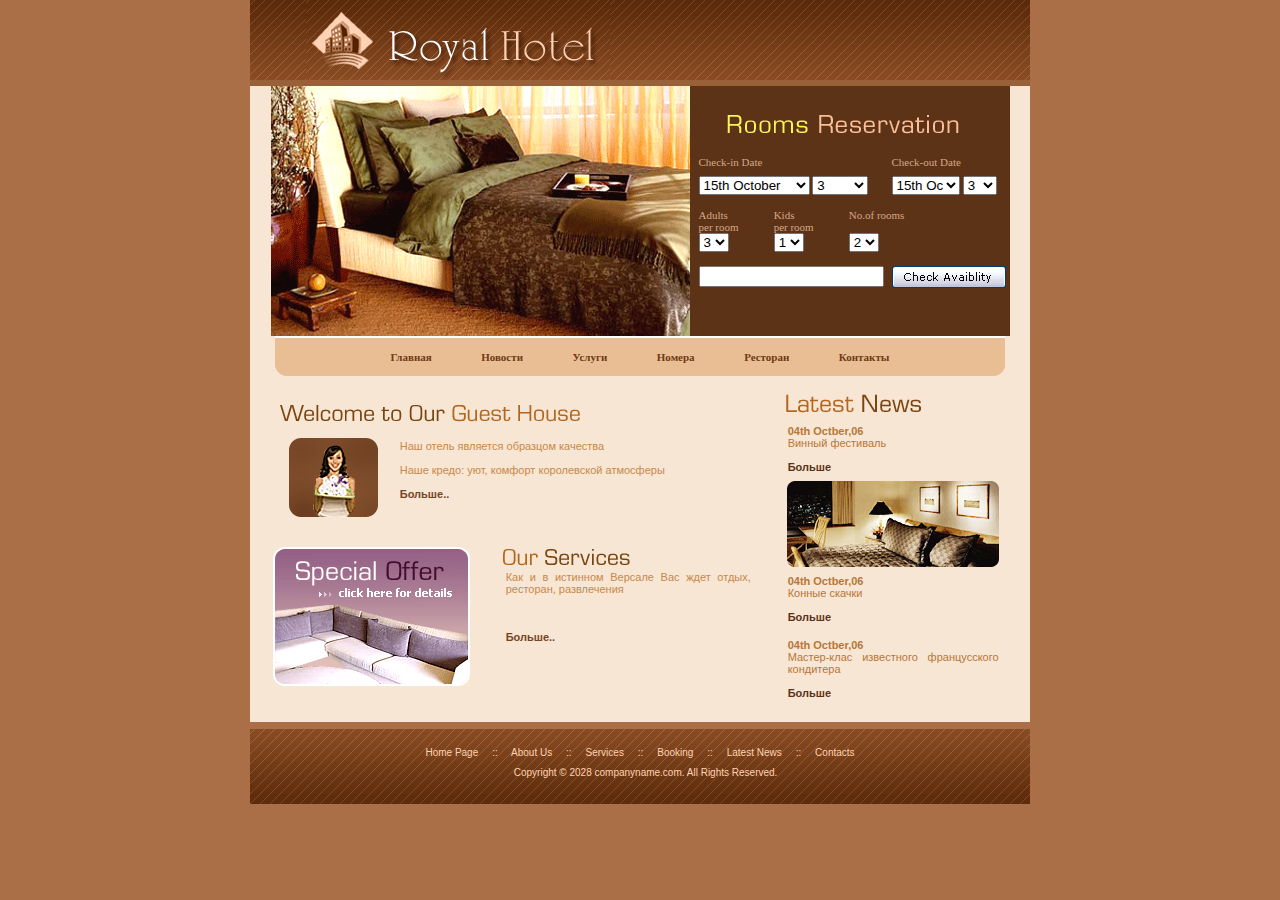
<file: index.html>
﻿<!DOCTYPE html PUBLIC "-//W3C//DTD XHTML 1.0 Transitional//EN" "">
<html xmlns="">
<head>
<meta http-equiv="Content-Type" content="text/html; charset=windows-1251" />

<title>Отель Версаль</title>
<link href="css.css" rel="stylesheet" type="text/css" />
</head>
<body>
<table width="780" border="0" align="center" cellpadding="0" cellspacing="0" bgcolor="#F7E6D4">
  <tr>
    <td valign="top"><table width="780" border="0" cellspacing="0" cellpadding="0">
      <tr>
        <td width="360" height="86" align="right" valign="top" bgcolor="#996138" style="background-image:url(images/index_02.gif); background-repeat:repeat-x; background-position:top;"><a href="index.html"><img src="images/index_04.gif" alt="" width="304" height="80" border="0" /></a></td>
        <td width="420" bgcolor="#996138" style="background-image:url(images/index_02.gif); background-repeat:repeat-x; background-position:top;">&nbsp;</td>
      </tr>
      <tr>
        <td colspan="2" valign="top"><table width="730" border="0" align="center" cellpadding="0" cellspacing="0">
          <tr>
            <td width="419" valign="top"><img src="images/index_20.gif" width="419" height="250" alt="" /></td>
            <td width="311" align="center" valign="top" bgcolor="#5C3317">
			<div style="padding-top:25px; padding-bottom:12px;"><img src="images/index_23.gif" width="253" height="29" alt="" /></div>
			<div style="padding-left:5px;"><form id="form1" name="form1" method="post" action="" style="margin:auto;">
              <table width="90%" border="0" align="center" cellpadding="4" cellspacing="0">
                <tr>
                  <td width="50%" align="left" valign="top">Check-in Date</td>
                  <td width="50%" align="left" valign="top" class="body2">Check-out Date</td>
                </tr>
                <tr>
                  <td align="left" valign="top"><label>
                    <select name="select" style="width:60%;">
                      <option>15th October</option>
                    </select>
                    <select name="select2" style="width:30%;">
                      <option>3</option>
                      <option>4</option>
                      <option>5</option>
                    </select>
                  </label></td>
                  <td align="left" valign="top"><label>
                    <select name="select" style="width:60%;">
                      <option>15th October</option>
                    </select>
                    <select name="select2" style="width:30%;">
                      <option>3</option>
                      <option>4</option>
                      <option>5</option>
                    </select>
                  </label></td>
                </tr>
                <tr>
                  <td colspan="2" align="left" valign="top" style="padding-bottom:10px; padding-top:10px;">
				  <table width="68%" border="0" cellspacing="0" cellpadding="0">
                    <tr>
                      <td width="36%" valign="top" class="body2">Adults<br />
                        per room</td>
                      <td width="36%" valign="top" class="body2">Kids<br />
                        per room</td>
                      <td width="28%" valign="top" class="body2">No.of rooms</td>
                    </tr>
                    <tr>
                      <td><label>
                        <select name="select3">
                          <option>3</option>
                        </select>
                      </label></td>
                      <td><label>
                        <select name="select4">
                          <option>1</option>
                        </select>
                      </label></td>
                      <td><label>
                        <select name="select5">
                          <option>2</option>
                        </select>
                      </label></td>
                    </tr>
                  </table></td>
                  </tr>
                <tr>
                  <td align="left" valign="top"><label>
                    <input type="text" name="textfield" />
                  </label></td>
                  <td align="left" valign="top"><label>
                  <input type="image" name="imageField" src="images/index_27.gif" />
                  </label></td>
                </tr>
              </table>
                        </form></div>			</td>
          </tr>
          
        </table></td>
      </tr>
      <tr>
        <td colspan="2" valign="top"><table width="730" border="0" align="center" cellpadding="0" cellspacing="0" style="border-top:#FFFFFF 2px solid;">
          <tr>
            <td width="11" align="left" valign="top" bgcolor="#EABE94"><img src="images/index_31.gif" width="11" height="38" alt="" /></td>
            <td width="708" bgcolor="#EABE94"><pre class="menu"><a href="index.html">Главная</a>                  <a href="content.html">Новости</a>                  <a href="about.html">Услуги</a>                  <a href="about.html">Номера</a>                  <a href="restoran.html">Ресторан</a>                  <a href="contact.html">Контакты</a></pre></td>
            <td width="11" align="right" valign="top" bgcolor="#EABE94"><img src="images/index_34.gif" width="11" height="38" alt="" /></td>
          </tr>
        </table></td>
      </tr>
    </table></td>
  </tr>
  <tr>
    <td valign="top" style="padding-top:15px; padding-bottom:15px;">
	<table width="94%" height="14" border="0" align="center" cellpadding="0" cellspacing="0">
      <tr>
        <td width="67%" valign="top">
		<div style="padding-bottom:12px; padding-top:10px;"><img src="images/index_41.gif" width="335" height="25" alt="" /></div>
		<div style="padding-bottom:30px;">
		<table width="98%" border="0" cellspacing="0" cellpadding="0">
  		<tr>
  		  <td width="25%" align="center" valign="top"><img src="images/index_46.gif" width="89" height="79" alt="" /></td>
		  <td width="75%" valign="top" class="body">Наш отель является образцом качества<br />
				  <br />
			Наше кредо: уют, комфорт королевской атмосферы<br />
			<br />
			<a href="content.html"><strong>Больше..</strong></a></td>
	  	</tr>
		</table>
		</div>
		<div><table width="98%" border="0" cellspacing="0" cellpadding="0">
		  <tr>
			<td width="47%" align="left" valign="top"><img src="images/index_53.gif" width="197" height="140" alt="" /></td>
			<td width="53%" align="left" valign="top">
			<div><img src="images/index_55.gif" width="157" height="22" alt="" /></div>
			<div class="body">Как и в истинном Версале Вас ждет отдых, ресторан, развлечения<br />
				  <br />
			<br />
			<br />
			<a href="content.html"><strong>Больше..</strong></a></div>
			</td>
		  </tr>
		</table>
		</div>
		</td>
        <td width="33%" valign="top" style="padding-left:15px;">
		<div><img src="images/index_39.gif" width="162" height="26" alt="" /></div>
		<div class="body1" style="padding:8px;"><strong>04th Octber,06</strong><br />
Винный фестиваль<br />
<br />
          <a href="#"><strong>Больше</strong></a></div>
		  <div style="text-align:center"><img src="images/index_49.gif" width="212" height="86" alt="" /></div>
		  <div class="body1" style="padding:8px;"><strong>04th Octber,06</strong><br />
Конные скачки<br />
<br />
          <a href="#"><strong>Больше</strong></a></div>
		  <div class="body1" style="padding:8px;"><strong>04th Octber,06</strong><br />
Мастер-клас известного францусского кондитера<br />
<br />
          <a href="#"><strong>Больше</strong></a></div>
		</td>
      </tr>
    </table></td>
  </tr>
  <tr>
    <td height="82" bgcolor="#AA6F47" style="background-image:url(images/index_61.gif); background-position:bottom; background-repeat:repeat-x;"><pre class="footer"><a href="index.html">Home Page</a>     ::     <a href="content.html">About Us</a>     ::     <a href="content.html">Services</a>     ::     <a href="content.html">Booking</a>     ::     <a href="content.html">Latest News</a>     ::     <a href="contact.html">Contacts</a><br />    Copyright &copy; 2028 companyname.com. All Rights Reserved.</pre></td>
  </tr>
</table>
</body>
</html>
</file>
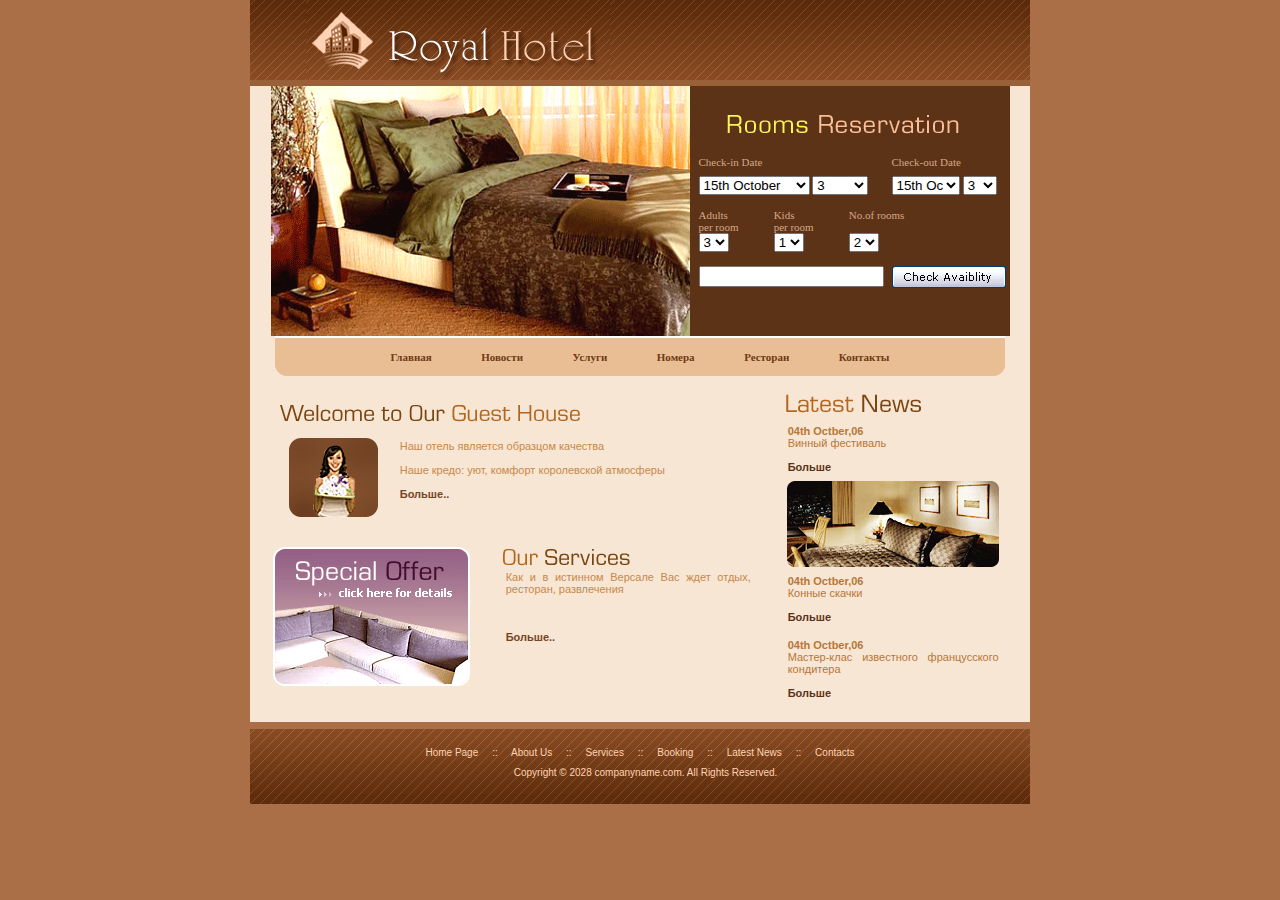
<file: html/index.html>
<!DOCTYPE html PUBLIC "-//W3C//DTD XHTML 1.0 Transitional//EN" "">
<html xmlns="">
<head>
<meta http-equiv="Content-Type" content="text/html; charset=windows-1251" />

<title>����� �������</title>
<link href="css.css" rel="stylesheet" type="text/css" />
</head>
<body>
<table width="780" border="0" align="center" cellpadding="0" cellspacing="0" bgcolor="#F7E6D4">
  <tr>
    <td valign="top"><table width="780" border="0" cellspacing="0" cellpadding="0">
      <tr>
        <td width="360" height="86" align="right" valign="top" bgcolor="#996138" style="background-image:url(images/index_02.gif); background-repeat:repeat-x; background-position:top;"><a href="index.html"><img src="images/index_04.gif" alt="" width="304" height="80" border="0" /></a></td>
        <td width="420" bgcolor="#996138" style="background-image:url(images/index_02.gif); background-repeat:repeat-x; background-position:top;">&nbsp;</td>
      </tr>
      <tr>
        <td colspan="2" valign="top"><table width="730" border="0" align="center" cellpadding="0" cellspacing="0">
          <tr>
            <td width="419" valign="top"><img src="images/index_20.gif" width="419" height="250" alt="" /></td>
            <td width="311" align="center" valign="top" bgcolor="#5C3317">
			<div style="padding-top:25px; padding-bottom:12px;"><img src="images/index_23.gif" width="253" height="29" alt="" /></div>
			<div style="padding-left:5px;"><form id="form1" name="form1" method="post" action="" style="margin:auto;">
              <table width="90%" border="0" align="center" cellpadding="4" cellspacing="0">
                <tr>
                  <td width="50%" align="left" valign="top">Check-in Date</td>
                  <td width="50%" align="left" valign="top" class="body2">Check-out Date</td>
                </tr>
                <tr>
                  <td align="left" valign="top"><label>
                    <select name="select" style="width:60%;">
                      <option>15th October</option>
                    </select>
                    <select name="select2" style="width:30%;">
                      <option>3</option>
                      <option>4</option>
                      <option>5</option>
                    </select>
                  </label></td>
                  <td align="left" valign="top"><label>
                    <select name="select" style="width:60%;">
                      <option>15th October</option>
                    </select>
                    <select name="select2" style="width:30%;">
                      <option>3</option>
                      <option>4</option>
                      <option>5</option>
                    </select>
                  </label></td>
                </tr>
                <tr>
                  <td colspan="2" align="left" valign="top" style="padding-bottom:10px; padding-top:10px;">
				  <table width="68%" border="0" cellspacing="0" cellpadding="0">
                    <tr>
                      <td width="36%" valign="top" class="body2">Adults<br />
                        per room</td>
                      <td width="36%" valign="top" class="body2">Kids<br />
                        per room</td>
                      <td width="28%" valign="top" class="body2">No.of rooms</td>
                    </tr>
                    <tr>
                      <td><label>
                        <select name="select3">
                          <option>3</option>
                        </select>
                      </label></td>
                      <td><label>
                        <select name="select4">
                          <option>1</option>
                        </select>
                      </label></td>
                      <td><label>
                        <select name="select5">
                          <option>2</option>
                        </select>
                      </label></td>
                    </tr>
                  </table></td>
                  </tr>
                <tr>
                  <td align="left" valign="top"><label>
                    <input type="text" name="textfield" />
                  </label></td>
                  <td align="left" valign="top"><label>
                  <input type="image" name="imageField" src="images/index_27.gif" />
                  </label></td>
                </tr>
              </table>
                        </form></div>			</td>
          </tr>
          
        </table></td>
      </tr>
      <tr>
        <td colspan="2" valign="top"><table width="730" border="0" align="center" cellpadding="0" cellspacing="0" style="border-top:#FFFFFF 2px solid;">
          <tr>
            <td width="11" align="left" valign="top" bgcolor="#EABE94"><img src="images/index_31.gif" width="11" height="38" alt="" /></td>
            <td width="708" bgcolor="#EABE94"><pre class="menu"><a href="index.html">�������</a>                  <a href="content.html">�������</a>                  <a href="about.html">������</a>                  <a href="about.html">������</a>                  <a href="restoran.html">��������</a>                  <a href="contact.html">��������</a></pre></td>
            <td width="11" align="right" valign="top" bgcolor="#EABE94"><img src="images/index_34.gif" width="11" height="38" alt="" /></td>
          </tr>
        </table></td>
      </tr>
    </table></td>
  </tr>
  <tr>
    <td valign="top" style="padding-top:15px; padding-bottom:15px;">
	<table width="94%" height="14" border="0" align="center" cellpadding="0" cellspacing="0">
      <tr>
        <td width="67%" valign="top">
		<div style="padding-bottom:12px; padding-top:10px;"><img src="images/index_41.gif" width="335" height="25" alt="" /></div>
		<div style="padding-bottom:30px;">
		<table width="98%" border="0" cellspacing="0" cellpadding="0">
  		<tr>
  		  <td width="25%" align="center" valign="top"><img src="images/index_46.gif" width="89" height="79" alt="" /></td>
		  <td width="75%" valign="top" class="body">��� ����� �������� �������� ��������<br />
				  <br />
			���� �����: ���, ������� ����������� ���������<br />
			<br />
			<a href="content.html"><strong>������..</strong></a></td>
	  	</tr>
		</table>
		</div>
		<div><table width="98%" border="0" cellspacing="0" cellpadding="0">
		  <tr>
			<td width="47%" align="left" valign="top"><img src="images/index_53.gif" width="197" height="140" alt="" /></td>
			<td width="53%" align="left" valign="top">
			<div><img src="images/index_55.gif" width="157" height="22" alt="" /></div>
			<div class="body">��� � � �������� ������� ��� ���� �����, ��������, �����������<br />
				  <br />
			<br />
			<br />
			<a href="content.html"><strong>������..</strong></a></div>
			</td>
		  </tr>
		</table>
		</div>
		</td>
        <td width="33%" valign="top" style="padding-left:15px;">
		<div><img src="images/index_39.gif" width="162" height="26" alt="" /></div>
		<div class="body1" style="padding:8px;"><strong>04th Octber,06</strong><br />
������ ���������<br />
<br />
          <a href="#"><strong>������</strong></a></div>
		  <div style="text-align:center"><img src="images/index_49.gif" width="212" height="86" alt="" /></div>
		  <div class="body1" style="padding:8px;"><strong>04th Octber,06</strong><br />
������ ������<br />
<br />
          <a href="#"><strong>������</strong></a></div>
		  <div class="body1" style="padding:8px;"><strong>04th Octber,06</strong><br />
������-���� ���������� ������������ ���������<br />
<br />
          <a href="#"><strong>������</strong></a></div>
		</td>
      </tr>
    </table></td>
  </tr>
  <tr>
    <td height="82" bgcolor="#AA6F47" style="background-image:url(images/index_61.gif); background-position:bottom; background-repeat:repeat-x;"><pre class="footer"><a href="index.html">Home Page</a>     ::     <a href="content.html">About Us</a>     ::     <a href="content.html">Services</a>     ::     <a href="content.html">Booking</a>     ::     <a href="content.html">Latest News</a>     ::     <a href="contact.html">Contacts</a><br />    Copyright &copy; 2028 companyname.com. All Rights Reserved.</pre></td>
  </tr>
</table>
</body>
</html>
</file>
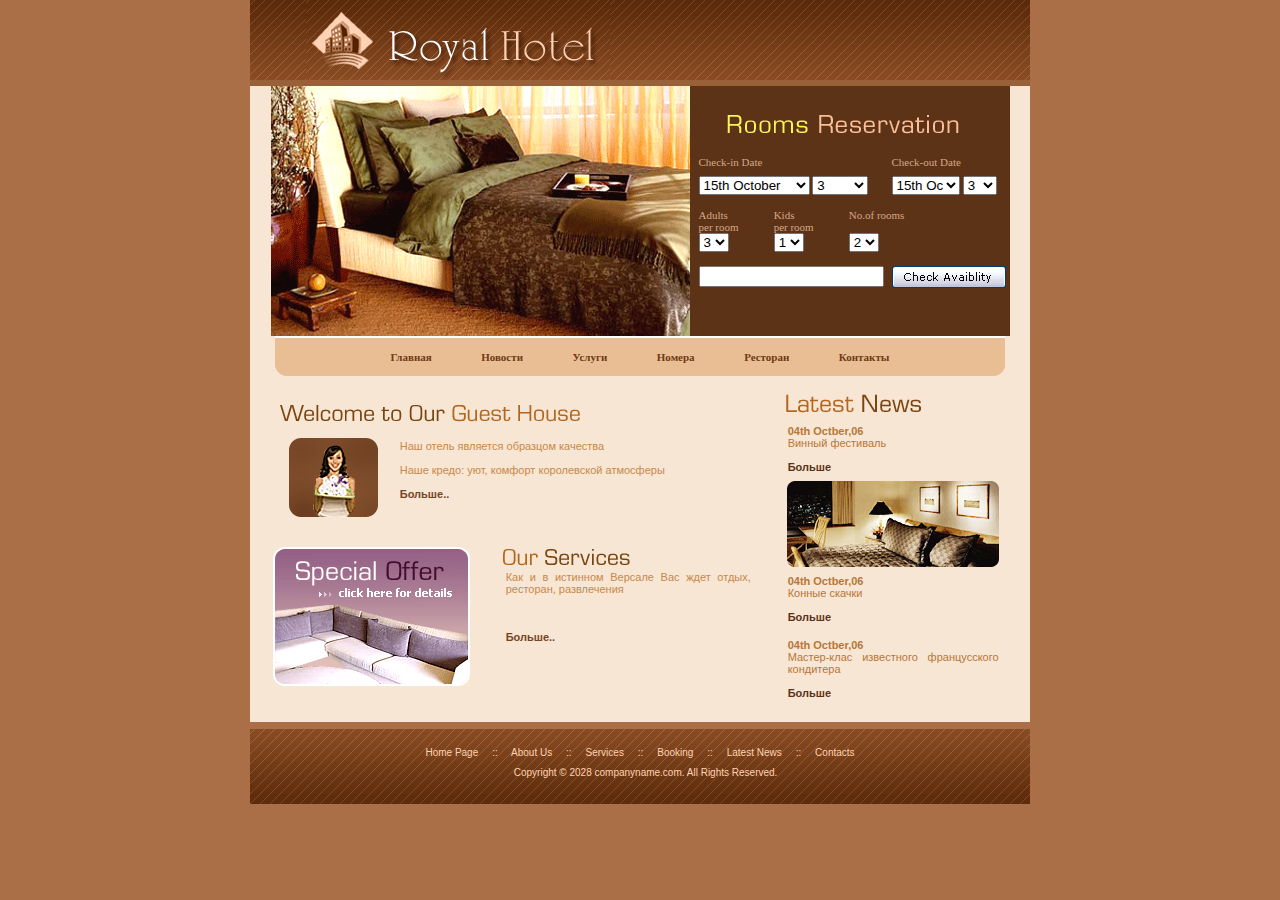
<file: about.html>
﻿<!DOCTYPE html PUBLIC "-//W3C//DTD XHTML 1.0 Transitional//EN" "">
<html xmlns="">
<head>
<meta http-equiv="Content-Type" content="text/html; charset=windows-1251" />

<title>Отель Версаль</title>
<link href="css.css" rel="stylesheet" type="text/css" />
</head>
<body>
<table width="780" border="0" align="center" cellpadding="0" cellspacing="0" bgcolor="#F7E6D4">
  <tr>
    <td valign="top"><table width="780" border="0" cellspacing="0" cellpadding="0">
      <tr>
        <td width="360" height="86" align="right" valign="top" bgcolor="#996138" style="background-image:url(images/index_02.gif); background-repeat:repeat-x; background-position:top;"><a href="index.html"><img src="images/index_04.gif" alt="" width="304" height="80" border="0" /></a></td>
        <td width="420" bgcolor="#996138" style="background-image:url(images/index_02.gif); background-repeat:repeat-x; background-position:top;">&nbsp;</td>
      </tr>
      <tr>
        <td colspan="2" valign="top"><table width="730" border="0" align="center" cellpadding="0" cellspacing="0">
          <tr>
            <td width="419" valign="top"><img src="images/index_20.gif" width="419" height="250" alt="" /></td>
            <td width="311" align="center" valign="top" bgcolor="#5C3317">
			<div style="padding-top:25px; padding-bottom:12px;"><img src="images/index_23.gif" width="253" height="29" alt="" /></div>
			<div style="padding-left:5px;"><form id="form1" name="form1" method="post" action="" style="margin:auto;">
              <table width="90%" border="0" align="center" cellpadding="4" cellspacing="0">
                <tr>
                  <td width="50%" align="left" valign="top">Check-in Date</td>
                  <td width="50%" align="left" valign="top" class="body2">Check-out Date</td>
                </tr>
                <tr>
                  <td align="left" valign="top"><label>
                    <select name="select" style="width:60%;">
                      <option>15th October</option>
                    </select>
                    <select name="select2" style="width:30%;">
                      <option>3</option>
                      <option>4</option>
                      <option>5</option>
                    </select>
                  </label></td>
                  <td align="left" valign="top"><label>
                    <select name="select" style="width:60%;">
                      <option>15th October</option>
                    </select>
                    <select name="select2" style="width:30%;">
                      <option>3</option>
                      <option>4</option>
                      <option>5</option>
                    </select>
                  </label></td>
                </tr>
                <tr>
                  <td colspan="2" align="left" valign="top" style="padding-bottom:10px; padding-top:10px;">
				  <table width="68%" border="0" cellspacing="0" cellpadding="0">
                    <tr>
                      <td width="36%" valign="top" class="body2">Adults<br />
                        per room</td>
                      <td width="36%" valign="top" class="body2">Kids<br />
                        per room</td>
                      <td width="28%" valign="top" class="body2">No.of rooms</td>
                    </tr>
                    <tr>
                      <td><label>
                        <select name="select3">
                          <option>3</option>
                        </select>
                      </label></td>
                      <td><label>
                        <select name="select4">
                          <option>1</option>
                        </select>
                      </label></td>
                      <td><label>
                        <select name="select5">
                          <option>2</option>
                        </select>
                      </label></td>
                    </tr>
                  </table></td>
                  </tr>
                <tr>
                  <td align="left" valign="top"><label>
                    <input type="text" name="textfield" />
                  </label></td>
                  <td align="left" valign="top"><label>
                  <input type="image" name="imageField" src="images/index_27.gif" />
                  </label></td>
                </tr>
              </table>
                        </form></div>			</td>
          </tr>
          
        </table></td>
      </tr>
      <tr>
        <td colspan="2" valign="top"><table width="730" border="0" align="center" cellpadding="0" cellspacing="0" style="border-top:#FFFFFF 2px solid;">
          <tr>
            <td width="11" align="left" valign="top" bgcolor="#EABE94"><img src="images/index_31.gif" width="11" height="38" alt="" /></td>
            <td width="708" bgcolor="#EABE94"><pre class="menu"><a href="index.html">Главная</a>                  <a href="content.html">Новости</a>                  <a href="content.html">Услуги</a>                  <a href="content.html">Номера</a>                  <a href="content.html">Ресторан</a>                  <a href="contact.html">Контакты</a></pre></td>
            <td width="11" align="right" valign="top" bgcolor="#EABE94"><img src="images/index_34.gif" width="11" height="38" alt="" /></td>
          </tr>
        </table></td>
      </tr>
    </table></td>
  </tr>
  <tr>
    <td valign="top" style="padding-top:15px; padding-bottom:15px;">
	<table width="94%" height="14" border="0" align="center" cellpadding="0" cellspacing="0">
      <tr>
        <td width="67%" valign="top">
		<div style="padding-bottom:12px; padding-top:10px;"><img src="images/index_41.gif" width="335" height="25" alt="" /></div>
		<div style="padding-bottom:30px;">
		<table width="98%" border="0" cellspacing="0" cellpadding="0">
  		<tr>
  		  <td width="25%" align="center" valign="top"><img src="images/index_46.gif" width="89" height="79" alt="" /></td>
		  <td width="75%" valign="top" class="body">Наш отель является образцом качества<br />
				  <br />
			Наше кредо: уют, комфорт королевской атмосферы<br />
			<br />
			<a href="content.html"><strong>Больше..</strong></a></td>
	  	</tr>
		</table>
		</div>
		<div><table width="98%" border="0" cellspacing="0" cellpadding="0">
		  <tr>
			<td width="47%" align="left" valign="top"><img src="images/index_53.gif" width="197" height="140" alt="" /></td>
			<td width="53%" align="left" valign="top">
			<div><img src="images/index_55.gif" width="157" height="22" alt="" /></div>
			<div class="body">Как и в истинном Версале Вас ждет отдых, ресторан, развлечения<br />
				  <br />
			<br />
			<br />
			<a href="content.html"><strong>Больше..</strong></a></div>
			</td>
		  </tr>
		</table>
		</div>
		</td>
        <td width="33%" valign="top" style="padding-left:15px;">
		<div><img src="images/index_39.gif" width="162" height="26" alt="" /></div>
		<div class="body1" style="padding:8px;"><strong>04th Octber,06</strong><br />
Винный фестиваль<br />
<br />
          <a href="#"><strong>Больше</strong></a></div>
		  <div style="text-align:center"><img src="images/index_49.gif" width="212" height="86" alt="" /></div>
		  <div class="body1" style="padding:8px;"><strong>04th Octber,06</strong><br />
Конные скачки<br />
<br />
          <a href="#"><strong>Больше</strong></a></div>
		  <div class="body1" style="padding:8px;"><strong>04th Octber,06</strong><br />
Мастер-клас известного францусского кондитера<br />
<br />
          <a href="#"><strong>Больше</strong></a></div>
		</td>
      </tr>
    </table></td>
  </tr>
  <tr>
    <td height="82" bgcolor="#AA6F47" style="background-image:url(images/index_61.gif); background-position:bottom; background-repeat:repeat-x;"><pre class="footer"><a href="index.html">Home Page</a>     ::     <a href="content.html">About Us</a>     ::     <a href="content.html">Services</a>     ::     <a href="content.html">Booking</a>     ::     <a href="content.html">Latest News</a>     ::     <a href="contact.html">Contacts</a><br />    Copyright &copy; 2028 companyname.com. All Rights Reserved.</pre></td>
  </tr>
</table>
</body>
</html>
</file>
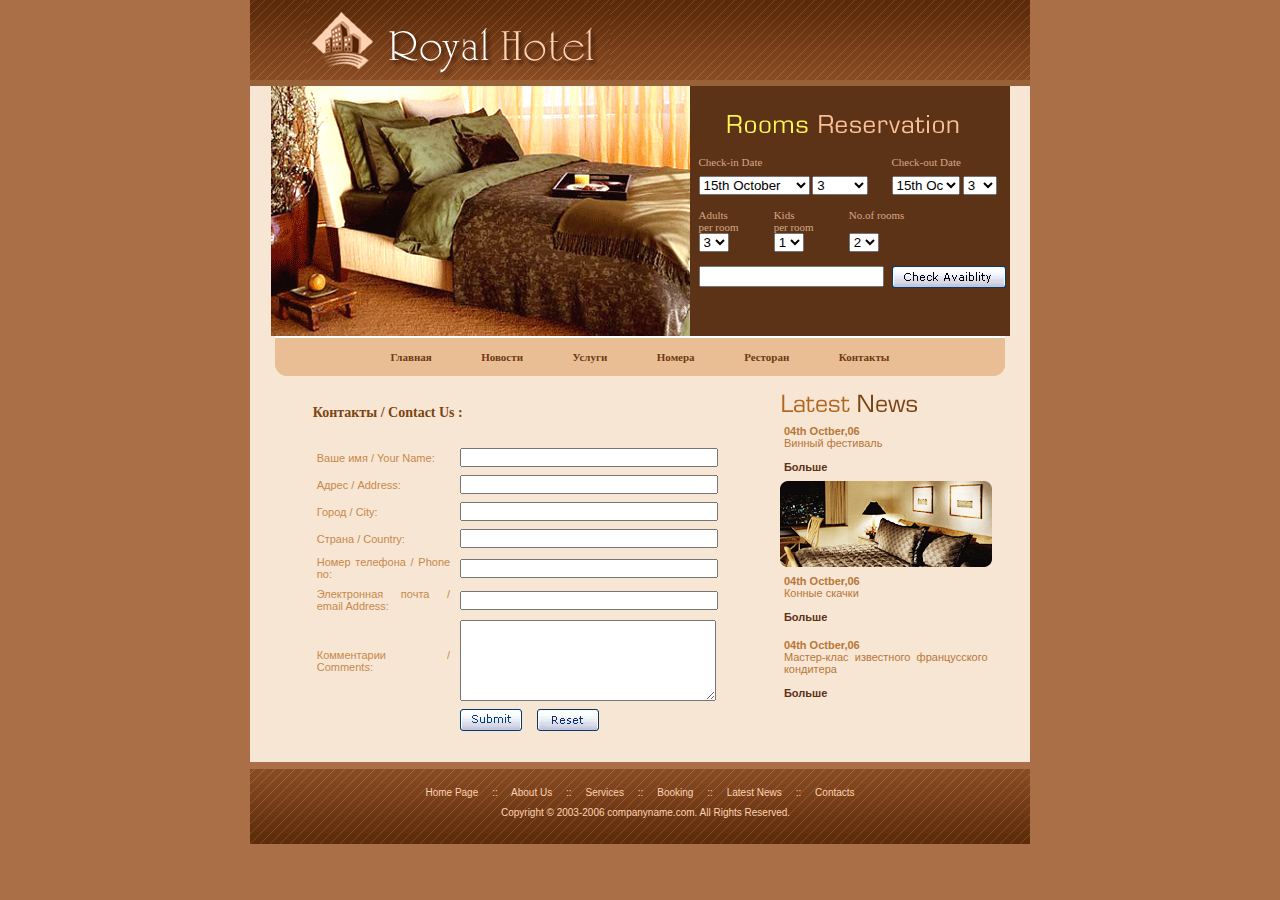
<file: contact.html>
﻿<!DOCTYPE html PUBLIC "-//W3C//DTD XHTML 1.0 Transitional//EN" "http://www.w3.org/TR/xhtml1/DTD/xhtml1-transitional.dtd">
<html xmlns="http://www.w3.org/1999/xhtml">
<head>
<meta http-equiv="Content-Type" content="text/html; charset=windows-1251" /><title>Royal Hotel</title>
<link href="css.css" rel="stylesheet" type="text/css" />
</head>
<body>
<table width="780" border="0" align="center" cellpadding="0" cellspacing="0" bgcolor="#F7E6D4">
  <tr>
    <td valign="top"><table width="780" border="0" cellspacing="0" cellpadding="0">
      <tr>
        <td width="360" height="86" align="right" valign="top" bgcolor="#996138" style="background-image:url(images/index_02.gif); background-repeat:repeat-x; background-position:top;"><a href="index.html"><img src="images/index_04.gif" alt="" width="304" height="80" border="0" /></a></td>
        <td width="420" bgcolor="#996138" style="background-image:url(images/index_02.gif); background-repeat:repeat-x; background-position:top;">&nbsp;</td>
      </tr>
      <tr>
        <td colspan="2" valign="top"><table width="730" border="0" align="center" cellpadding="0" cellspacing="0">
          <tr>
            <td width="419" valign="top"><img src="images/index_20.gif" width="419" height="250" alt="" /></td>
            <td width="311" align="center" valign="top" bgcolor="#5C3317">
			<div style="padding-top:25px; padding-bottom:12px;"><img src="images/index_23.gif" width="253" height="29" alt="" /></div>
			<div style="padding-left:5px;"><form id="form1" name="form1" method="post" action="" style="margin:auto;">
              <table width="90%" border="0" align="center" cellpadding="4" cellspacing="0">
                <tr>
                  <td width="50%" align="left" valign="top">Check-in Date</td>
                  <td width="50%" align="left" valign="top" class="body2">Check-out Date</td>
                </tr>
                <tr>
                  <td align="left" valign="top"><label>
                    <select name="select" style="width:60%;">
                      <option>15th October</option>
                    </select>
                    <select name="select2" style="width:30%;">
                      <option>3</option>
                      <option>4</option>
                      <option>5</option>
                    </select>
                  </label></td>
                  <td align="left" valign="top"><label>
                    <select name="select" style="width:60%;">
                      <option>15th October</option>
                    </select>
                    <select name="select2" style="width:30%;">
                      <option>3</option>
                      <option>4</option>
                      <option>5</option>
                    </select>
                  </label></td>
                </tr>
                <tr>
                  <td colspan="2" align="left" valign="top" style="padding-bottom:10px; padding-top:10px;">
				  <table width="68%" border="0" cellspacing="0" cellpadding="0">
                    <tr>
                      <td width="36%" valign="top" class="body2">Adults<br />
                        per room</td>
                      <td width="36%" valign="top" class="body2">Kids<br />
                        per room</td>
                      <td width="28%" valign="top" class="body2">No.of rooms</td>
                    </tr>
                    <tr>
                      <td><label>
                        <select name="select3">
                          <option>3</option>
                        </select>
                      </label></td>
                      <td><label>
                        <select name="select4">
                          <option>1</option>
                        </select>
                      </label></td>
                      <td><label>
                        <select name="select5">
                          <option>2</option>
                        </select>
                      </label></td>
                    </tr>
                  </table></td>
                  </tr>
                <tr>
                  <td align="left" valign="top"><label>
                    <input type="text" name="textfield" />
                  </label></td>
                  <td align="left" valign="top"><label>
                  <input type="image" name="imageField" src="images/index_27.gif" />
                  </label></td>
                </tr>
              </table>
                        </form></div>			</td>
          </tr>
          
        </table></td>
      </tr>
      <tr>
        <td colspan="2" valign="top"><table width="730" border="0" align="center" cellpadding="0" cellspacing="0" style="border-top:#FFFFFF 2px solid;">
          <tr>
            <td width="11" align="left" valign="top" bgcolor="#EABE94"><img src="images/index_31.gif" width="11" height="38" alt="" /></td>
  <td width="708" bgcolor="#EABE94"><pre class="menu"><a href="index.html">Главная</a>                  <a href="content.html">Новости</a>                  <a href="about.html">Услуги</a>                  <a href="about.html">Номера</a>                  <a href="restoran.html">Ресторан</a>                  <a href="contact.html">Контакты</a></pre></td>
           <td width="11" align="right" valign="top" bgcolor="#EABE94"><img src="images/index_34.gif" width="11" height="38" alt="" /></td>
          </tr>
        </table></td>
      </tr>
    </table></td>
  </tr>
  <tr>
    <td valign="top" style="padding-top:15px; padding-bottom:15px;">
	<table width="94%" height="14" border="0" align="center" cellpadding="0" cellspacing="0">
      <tr>
        <td width="67%" valign="top"><table width="97%" border="0" align="center" cellpadding="0" cellspacing="0">
          <tr>
            <td valign="top" class="body" style="padding-bottom:10px;"><form id="form2" name="form2" method="post" action="">
                <table width="93%" border="0" align="center" cellpadding="2" cellspacing="4">
                  <tr>
                    <td height="35" colspan="3" valign="top" class="heading" style="padding-top:8px; color:#7F5112;"><strong class="style3">Контакты / Contact Us :</strong></td>
                  </tr>
                  <tr>
                    <td width="34%" class="body">Ваше имя / Your Name:</td>
                    <td width="66%" colspan="2"><input type="text" name="textfield3" style="width:250px; height:13px;" /></td>
                  </tr>
                  <tr>
                    <td class="body">Адрес / Address:</td>
                    <td colspan="2"><input type="text" name="textfield32" style="width:250px; height:13px;" /></td>
                  </tr>
                  <tr>
                    <td class="body">Город / City:</td>
                    <td colspan="2"><input type="text" name="textfield33" style="width:250px; height:13px;" /></td>
                  </tr>
                  <tr>
                    <td class="body">Страна /  Country:</td>
                    <td colspan="2"><input type="text" name="textfield34" style="width:250px; height:13px;" /></td>
                  </tr>
                  <tr>
                    <td class="body">Номер телефона / Phone no:</td>
                    <td colspan="2"><input type="text" name="textfield35" style="width:250px; height:13px;" /></td>
                  </tr>
                  <tr>
                    <td class="body">Электронная почта / email Address:</td>
                    <td colspan="2"><input type="text" name="textfield36" style="width:250px; height:13px;" /></td>
                  </tr>
                  <tr>
                    <td class="body">Комментарии / Comments:</td>
                    <td colspan="2"><textarea name="textarea" rows="5" cols="" style="width:250px;"></textarea></td>
                  </tr>
                  <tr>
                    <td>&nbsp;</td>
                    <td colspan="2"><table width="100%" border="0" cellspacing="0" cellpadding="0">
                        <tr>
                          <td width="28%"><input type="image" name="imageField22" src="images/submit.gif" /></td>
                          <td width="72%"><input type="image" name="imageField3" src="images/reset.gif" /></td>
                        </tr>
                    </table></td>
                  </tr>
                </table>
            </form></td>
            <td width="33%" valign="top" style="padding-left:15px;">
		<div><img src="images/index_39.gif" width="162" height="26" alt="" /></div>
		<div class="body1" style="padding:8px;"><strong>04th Octber,06</strong><br />
Винный фестиваль<br />
<br />
          <a href="#"><strong>Больше</strong></a></div>
		  <div style="text-align:center"><img src="images/index_49.gif" width="212" height="86" alt="" /></div>
		  <div class="body1" style="padding:8px;"><strong>04th Octber,06</strong><br />
Конные скачки<br />
<br />
          <a href="#"><strong>Больше</strong></a></div>
		  <div class="body1" style="padding:8px;"><strong>04th Octber,06</strong><br />
Мастер-клас известного францусского кондитера<br />
<br />
          <a href="#"><strong>Больше</strong></a></div>
		</td>
      </tr>
    </table></td>
    </table></td>
  </tr>
  <tr>
    <td height="82" bgcolor="#AA6F47" style="background-image:url(images/index_61.gif); background-position:bottom; background-repeat:repeat-x;"><pre class="footer"><a href="index.html">Home Page</a>     ::     <a href="content.html">About Us</a>     ::     <a href="content.html">Services</a>     ::     <a href="content.html">Booking</a>     ::     <a href="content.html">Latest News</a>     ::     <a href="contact.html">Contacts</a><br />    Copyright &copy; 2003-2006 companyname.com. All Rights Reserved.</pre></td>
  </tr>
</table>
</body>
</html>
</file>
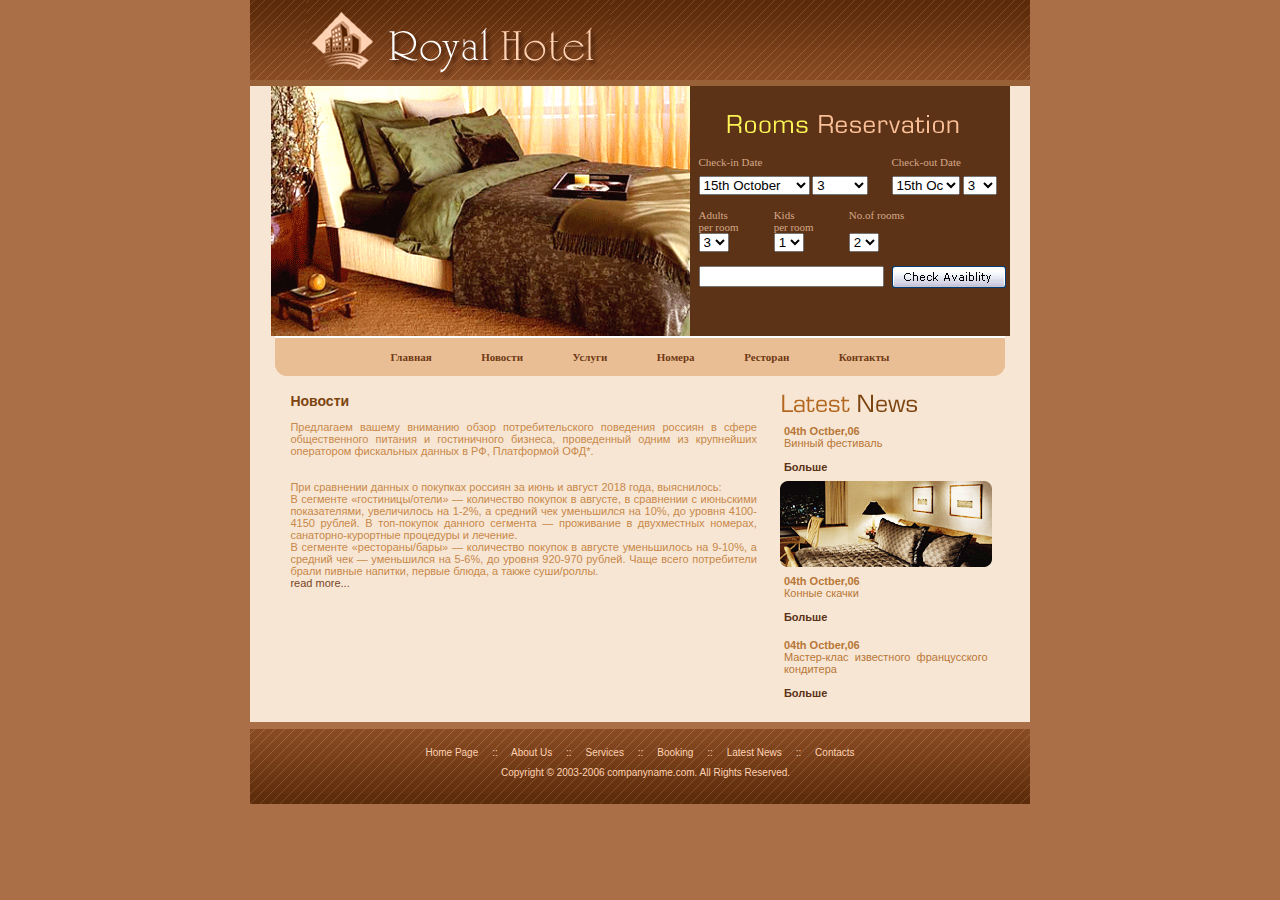
<file: content.html>
﻿<!DOCTYPE html PUBLIC "-//W3C//DTD XHTML 1.0 Transitional//EN" "http://www.w3.org/TR/xhtml1/DTD/xhtml1-transitional.dtd">
<html xmlns="http://www.w3.org/1999/xhtml">
<head>
<meta http-equiv="Content-Type" content="text/html; charset=windows-1251" />
<title>Royal Hotel</title>
<link href="css.css" rel="stylesheet" type="text/css" />
</head>
<body>
<table width="780" border="0" align="center" cellpadding="0" cellspacing="0" bgcolor="#F7E6D4">
  <tr>
    <td valign="top"><table width="780" border="0" cellspacing="0" cellpadding="0">
      <tr>
        <td width="360" height="86" align="right" valign="top" bgcolor="#996138" style="background-image:url(images/index_02.gif); background-repeat:repeat-x; background-position:top;"><a href="index.html"><img src="images/index_04.gif" alt="" width="304" height="80" border="0" /></a></td>
        <td width="420" bgcolor="#996138" style="background-image:url(images/index_02.gif); background-repeat:repeat-x; background-position:top;">&nbsp;</td>
      </tr>
      <tr>
        <td colspan="2" valign="top"><table width="730" border="0" align="center" cellpadding="0" cellspacing="0">
          <tr>
            <td width="419" valign="top"><img src="images/index_20.gif" width="419" height="250" alt="" /></td>
            <td width="311" align="center" valign="top" bgcolor="#5C3317">
			<div style="padding-top:25px; padding-bottom:12px;"><img src="images/index_23.gif" width="253" height="29" alt="" /></div>
			<div style="padding-left:5px;"><form id="form1" name="form1" method="post" action="" style="margin:auto;">
              <table width="90%" border="0" align="center" cellpadding="4" cellspacing="0">
                <tr>
                  <td width="50%" align="left" valign="top">Check-in Date</td>
                  <td width="50%" align="left" valign="top" class="body2">Check-out Date</td>
                </tr>
                <tr>
                  <td align="left" valign="top"><label>
                    <select name="select" style="width:60%;">
                      <option>15th October</option>
                    </select>
                    <select name="select2" style="width:30%;">
                      <option>3</option>
                      <option>4</option>
                      <option>5</option>
                    </select>
                  </label></td>
                  <td align="left" valign="top"><label>
                    <select name="select" style="width:60%;">
                      <option>15th October</option>
                    </select>
                    <select name="select2" style="width:30%;">
                      <option>3</option>
                      <option>4</option>
                      <option>5</option>
                    </select>
                  </label></td>
                </tr>
                <tr>
                  <td colspan="2" align="left" valign="top" style="padding-bottom:10px; padding-top:10px;">
				  <table width="68%" border="0" cellspacing="0" cellpadding="0">
                    <tr>
                      <td width="36%" valign="top" class="body2">Adults<br />
                        per room</td>
                      <td width="36%" valign="top" class="body2">Kids<br />
                        per room</td>
                      <td width="28%" valign="top" class="body2">No.of rooms</td>
                    </tr>
                    <tr>
                      <td><label>
                        <select name="select3">
                          <option>3</option>
                        </select>
                      </label></td>
                      <td><label>
                        <select name="select4">
                          <option>1</option>
                        </select>
                      </label></td>
                      <td><label>
                        <select name="select5">
                          <option>2</option>
                        </select>
                      </label></td>
                    </tr>
                  </table></td>
                  </tr>
                <tr>
                  <td align="left" valign="top"><label>
                    <input type="text" name="textfield" />
                  </label></td>
                  <td align="left" valign="top"><label>
                  <input type="image" name="imageField" src="images/index_27.gif" />
                  </label></td>
                </tr>
              </table>
                        </form></div>			</td>
          </tr>
          
        </table></td>
      </tr>
      <tr>
        <td colspan="2" valign="top"><table width="730" border="0" align="center" cellpadding="0" cellspacing="0" style="border-top:#FFFFFF 2px solid;">
          <tr>
            <td width="11" align="left" valign="top" bgcolor="#EABE94"><img src="images/index_31.gif" width="11" height="38" alt="" /></td>
  <td width="708" bgcolor="#EABE94"><pre class="menu"><a href="index.html">Главная</a>                  <a href="content.html">Новости</a>                  <a href="about.html">Услуги</a>                  <a href="about.html">Номера</a>                  <a href="restoran.html">Ресторан</a>                  <a href="contact.html">Контакты</a></pre></td>
  <td width="11" align="right" valign="top" bgcolor="#EABE94"><img src="images/index_34.gif" width="11" height="38" alt="" /></td>
          </tr>
        </table></td>
      </tr>
    </table></td>
  </tr>
  <tr>
    <td valign="top" style="padding-top:15px; padding-bottom:15px;">
	<table width="94%" height="14" border="0" align="center" cellpadding="0" cellspacing="0">
      <tr>
        <td width="67%" valign="top"><table width="97%" border="0" align="center" cellpadding="0" cellspacing="0">
          <tr>
            <td valign="top" class="body" style="padding-bottom:10px;"><span class="style3">Новости</span> <br />
                <br />
            Предлагаем вашему вниманию обзор потребительского поведения россиян в сфере общественного питания и гостиничного бизнеса, проведенный одним из крупнейших оператором фискальных данных в РФ, Платформой ОФД*.  <br />
              <br />
              <br />
            При сравнении данных о покупках россиян за июнь и август 2018 года, выяснилось: <br />
             В сегменте «гостиницы/отели» — количество покупок в августе, в сравнении с июньскими показателями, увеличилось на 1-2%, а средний чек уменьшился на 10%, до уровня 4100-4150 рублей. В топ-покупок данного сегмента — проживание в двухместных номерах, санаторно-курортные процедуры и лечение.  <br />
           В сегменте «рестораны/бары» — количество покупок в августе уменьшилось на 9-10%, а средний чек — уменьшился на 5-6%, до уровня 920-970 рублей. Чаще всего потребители брали пивные напитки, первые блюда, а также суши/роллы.   <br />
              <a href="#">read more...</a> </td>
           <td width="33%" valign="top" style="padding-left:15px;">
		<div><img src="images/index_39.gif" width="162" height="26" alt="" /></div>
		<div class="body1" style="padding:8px;"><strong>04th Octber,06</strong><br />
Винный фестиваль<br />
<br />
          <a href="#"><strong>Больше</strong></a></div>
		  <div style="text-align:center"><img src="images/index_49.gif" width="212" height="86" alt="" /></div>
		  <div class="body1" style="padding:8px;"><strong>04th Octber,06</strong><br />
Конные скачки<br />
<br />
          <a href="#"><strong>Больше</strong></a></div>
		  <div class="body1" style="padding:8px;"><strong>04th Octber,06</strong><br />
Мастер-клас известного францусского кондитера<br />
<br />
          <a href="#"><strong>Больше</strong></a></div>
		</td>
      </tr>
    </table></td>
    </table></td>
  </tr>
  <tr>
    <td height="82" bgcolor="#AA6F47" style="background-image:url(images/index_61.gif); background-position:bottom; background-repeat:repeat-x;"><pre class="footer"><a href="index.html">Home Page</a>     ::     <a href="content.html">About Us</a>     ::     <a href="content.html">Services</a>     ::     <a href="content.html">Booking</a>     ::     <a href="content.html">Latest News</a>     ::     <a href="contact.html">Contacts</a><br />    Copyright &copy; 2003-2006 companyname.com. All Rights Reserved.</pre></td>
  </tr>
</table>
</body>
</html>
</file>
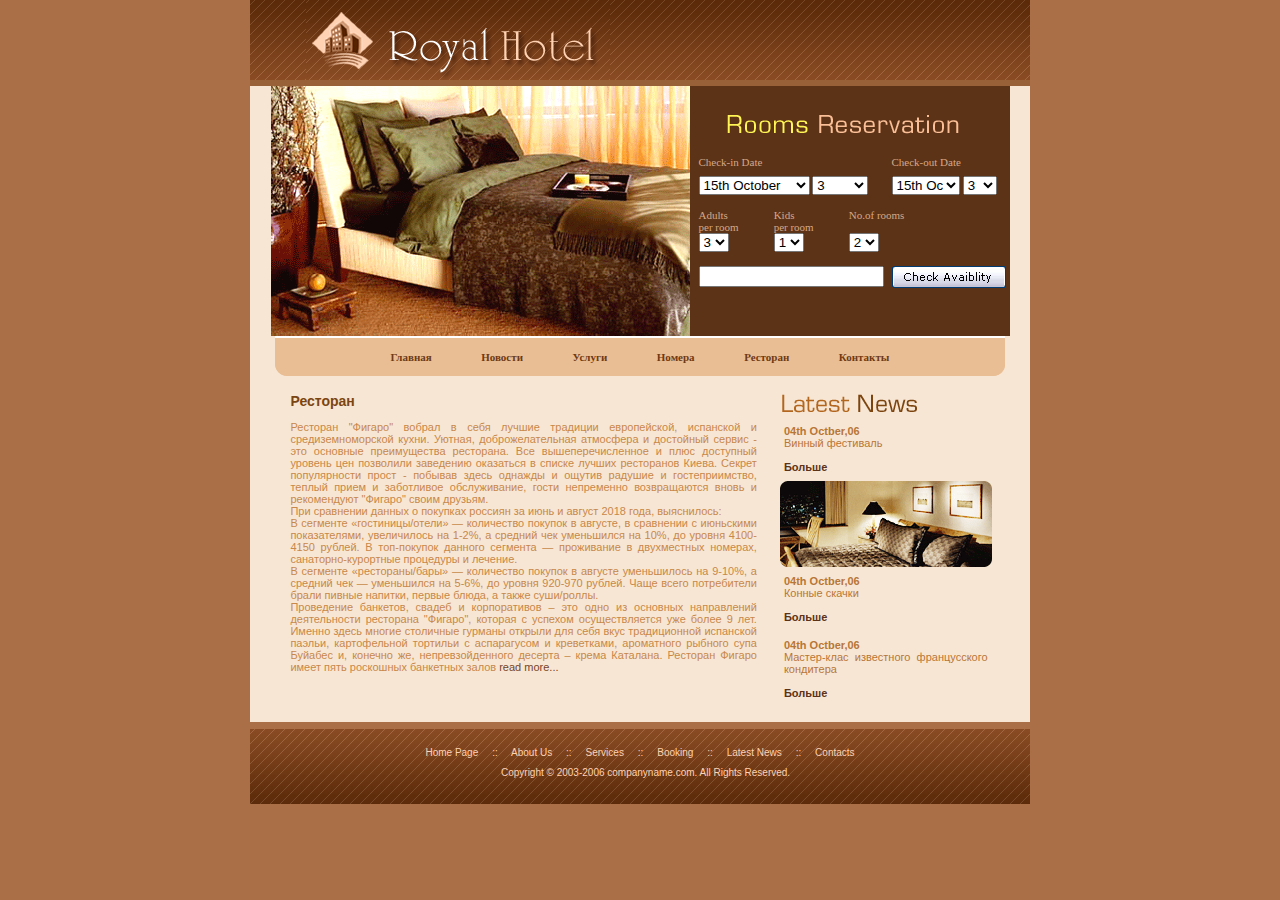
<file: restoran.html>
﻿<!DOCTYPE html PUBLIC "-//W3C//DTD XHTML 1.0 Transitional//EN" "http://www.w3.org/TR/xhtml1/DTD/xhtml1-transitional.dtd">
<html xmlns="http://www.w3.org/1999/xhtml">
<head>
<meta http-equiv="Content-Type" content="text/html; charset=windows-1251" />
<title>Royal Hotel</title>
<link href="css.css" rel="stylesheet" type="text/css" />
</head>
<body>
<table width="780" border="0" align="center" cellpadding="0" cellspacing="0" bgcolor="#F7E6D4">
  <tr>
    <td valign="top"><table width="780" border="0" cellspacing="0" cellpadding="0">
      <tr>
        <td width="360" height="86" align="right" valign="top" bgcolor="#996138" style="background-image:url(images/index_02.gif); background-repeat:repeat-x; background-position:top;"><a href="index.html"><img src="images/index_04.gif" alt="" width="304" height="80" border="0" /></a></td>
        <td width="420" bgcolor="#996138" style="background-image:url(images/index_02.gif); background-repeat:repeat-x; background-position:top;">&nbsp;</td>
      </tr>
      <tr>
        <td colspan="2" valign="top"><table width="730" border="0" align="center" cellpadding="0" cellspacing="0">
          <tr>
            <td width="419" valign="top"><img src="images/index_20.gif" width="419" height="250" alt="" /></td>
            <td width="311" align="center" valign="top" bgcolor="#5C3317">
			<div style="padding-top:25px; padding-bottom:12px;"><img src="images/index_23.gif" width="253" height="29" alt="" /></div>
			<div style="padding-left:5px;"><form id="form1" name="form1" method="post" action="" style="margin:auto;">
              <table width="90%" border="0" align="center" cellpadding="4" cellspacing="0">
                <tr>
                  <td width="50%" align="left" valign="top">Check-in Date</td>
                  <td width="50%" align="left" valign="top" class="body2">Check-out Date</td>
                </tr>
                <tr>
                  <td align="left" valign="top"><label>
                    <select name="select" style="width:60%;">
                      <option>15th October</option>
                    </select>
                    <select name="select2" style="width:30%;">
                      <option>3</option>
                      <option>4</option>
                      <option>5</option>
                    </select>
                  </label></td>
                  <td align="left" valign="top"><label>
                    <select name="select" style="width:60%;">
                      <option>15th October</option>
                    </select>
                    <select name="select2" style="width:30%;">
                      <option>3</option>
                      <option>4</option>
                      <option>5</option>
                    </select>
                  </label></td>
                </tr>
                <tr>
                  <td colspan="2" align="left" valign="top" style="padding-bottom:10px; padding-top:10px;">
				  <table width="68%" border="0" cellspacing="0" cellpadding="0">
                    <tr>
                      <td width="36%" valign="top" class="body2">Adults<br />
                        per room</td>
                      <td width="36%" valign="top" class="body2">Kids<br />
                        per room</td>
                      <td width="28%" valign="top" class="body2">No.of rooms</td>
                    </tr>
                    <tr>
                      <td><label>
                        <select name="select3">
                          <option>3</option>
                        </select>
                      </label></td>
                      <td><label>
                        <select name="select4">
                          <option>1</option>
                        </select>
                      </label></td>
                      <td><label>
                        <select name="select5">
                          <option>2</option>
                        </select>
                      </label></td>
                    </tr>
                  </table></td>
                  </tr>
                <tr>
                  <td align="left" valign="top"><label>
                    <input type="text" name="textfield" />
                  </label></td>
                  <td align="left" valign="top"><label>
                  <input type="image" name="imageField" src="images/index_27.gif" />
                  </label></td>
                </tr>
              </table>
                        </form></div>			</td>
          </tr>
          
        </table></td>
      </tr>
      <tr>
        <td colspan="2" valign="top"><table width="730" border="0" align="center" cellpadding="0" cellspacing="0" style="border-top:#FFFFFF 2px solid;">
          <tr>
            <td width="11" align="left" valign="top" bgcolor="#EABE94"><img src="images/index_31.gif" width="11" height="38" alt="" /></td>
 <td width="708" bgcolor="#EABE94"><pre class="menu"><a href="index.html">Главная</a>                  <a href="content.html">Новости</a>                  <a href="about.html">Услуги</a>                  <a href="about.html">Номера</a>                  <a href="restoran.html">Ресторан</a>                  <a href="contact.html">Контакты</a></pre></td>
   <td width="11" align="right" valign="top" bgcolor="#EABE94"><img src="images/index_34.gif" width="11" height="38" alt="" /></td>
          </tr>
        </table></td>
      </tr>
    </table></td>
  </tr>
  <tr>
    <td valign="top" style="padding-top:15px; padding-bottom:15px;">
	<table width="94%" height="14" border="0" align="center" cellpadding="0" cellspacing="0">
      <tr>
        <td width="67%" valign="top"><table width="97%" border="0" align="center" cellpadding="0" cellspacing="0">
          <tr>
            <td valign="top" class="body" style="padding-bottom:10px;"><span class="style3">Ресторан</span> <br />
                <br />
            Ресторан "Фигаро" вобрал в себя лучшие традиции европейской, испанской и средиземноморской кухни.   Уютная, доброжелательная атмосфера и достойный сервис  - это основные преимущества ресторана. Все вышеперечисленное и плюс доступный уровень цен позволили заведению оказаться в списке лучших ресторанов  Киева. Секрет популярности прост - побывав здесь однажды и ощутив радушие и гостеприимство, теплый прием и заботливое обслуживание, гости непременно возвращаются вновь и рекомендуют  "Фигаро" своим друзьям.   <br />
            При сравнении данных о покупках россиян за июнь и август 2018 года, выяснилось: <br />
             В сегменте «гостиницы/отели» — количество покупок в августе, в сравнении с июньскими показателями, увеличилось на 1-2%, а средний чек уменьшился на 10%, до уровня 4100-4150 рублей. В топ-покупок данного сегмента — проживание в двухместных номерах, санаторно-курортные процедуры и лечение.  <br />
           В сегменте «рестораны/бары» — количество покупок в августе уменьшилось на 9-10%, а средний чек — уменьшился на 5-6%, до уровня 920-970 рублей. Чаще всего потребители брали пивные напитки, первые блюда, а также суши/роллы.   <br />
              Проведение банкетов,  свадеб и корпоративов – это одно из основных направлений деятельности ресторана "Фигаро", которая с успехом осуществляется уже более 9 лет. Именно здесь многие столичные гурманы открыли для себя вкус традиционной испанской паэльи, картофельной тортильи с аспарагусом и креветками, ароматного рыбного супа Буйабес и, конечно же, непревзойденного десерта – крема Каталана. 
  
Ресторан Фигаро имеет пять роскошных банкетных залов

<a href="#">read more...</a> </td>
            <td width="33%" valign="top" style="padding-left:15px;">
		<div><img src="images/index_39.gif" width="162" height="26" alt="" /></div>
		<div class="body1" style="padding:8px;"><strong>04th Octber,06</strong><br />
Винный фестиваль<br />
<br />
          <a href="#"><strong>Больше</strong></a></div>
		  <div style="text-align:center"><img src="images/index_49.gif" width="212" height="86" alt="" /></div>
		  <div class="body1" style="padding:8px;"><strong>04th Octber,06</strong><br />
Конные скачки<br />
<br />
          <a href="#"><strong>Больше</strong></a></div>
		  <div class="body1" style="padding:8px;"><strong>04th Octber,06</strong><br />
Мастер-клас известного францусского кондитера<br />
<br />
          <a href="#"><strong>Больше</strong></a></div>
		</td>
      </tr>
    </table></td>
      </tr>
    </table></td>
  </tr>
  <tr>
    <td height="82" bgcolor="#AA6F47" style="background-image:url(images/index_61.gif); background-position:bottom; background-repeat:repeat-x;"><pre class="footer"><a href="index.html">Home Page</a>     ::     <a href="content.html">About Us</a>     ::     <a href="content.html">Services</a>     ::     <a href="content.html">Booking</a>     ::     <a href="content.html">Latest News</a>     ::     <a href="contact.html">Contacts</a><br />    Copyright &copy; 2003-2006 companyname.com. All Rights Reserved.</pre></td>
  </tr>
</table>
</body>
</html>
</file>
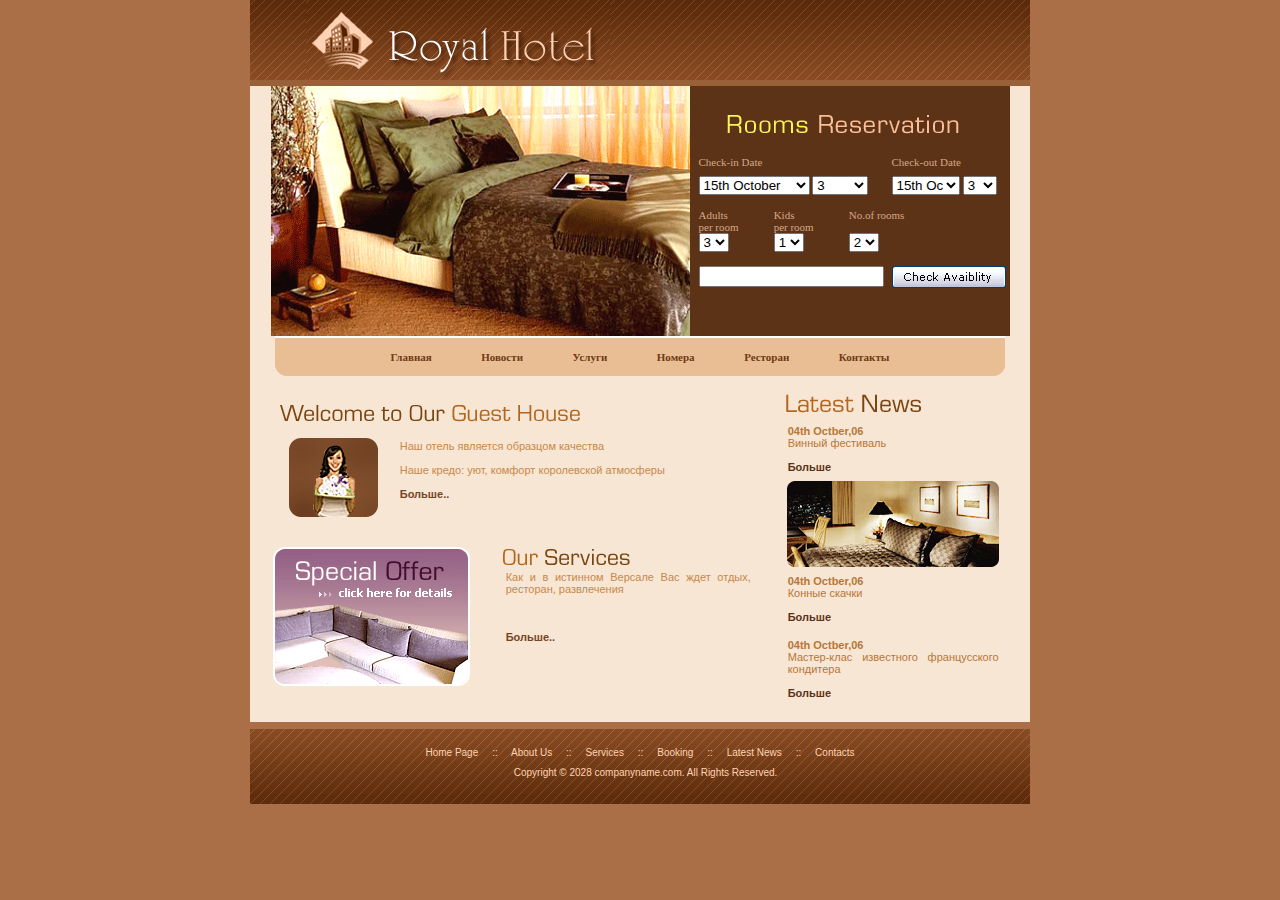
<file: html/about.html>
<!DOCTYPE html PUBLIC "-//W3C//DTD XHTML 1.0 Transitional//EN" "">
<html xmlns="">
<head>
<meta http-equiv="Content-Type" content="text/html; charset=windows-1251" />

<title>����� �������</title>
<link href="css.css" rel="stylesheet" type="text/css" />
</head>
<body>
<table width="780" border="0" align="center" cellpadding="0" cellspacing="0" bgcolor="#F7E6D4">
  <tr>
    <td valign="top"><table width="780" border="0" cellspacing="0" cellpadding="0">
      <tr>
        <td width="360" height="86" align="right" valign="top" bgcolor="#996138" style="background-image:url(images/index_02.gif); background-repeat:repeat-x; background-position:top;"><a href="index.html"><img src="images/index_04.gif" alt="" width="304" height="80" border="0" /></a></td>
        <td width="420" bgcolor="#996138" style="background-image:url(images/index_02.gif); background-repeat:repeat-x; background-position:top;">&nbsp;</td>
      </tr>
      <tr>
        <td colspan="2" valign="top"><table width="730" border="0" align="center" cellpadding="0" cellspacing="0">
          <tr>
            <td width="419" valign="top"><img src="images/index_20.gif" width="419" height="250" alt="" /></td>
            <td width="311" align="center" valign="top" bgcolor="#5C3317">
			<div style="padding-top:25px; padding-bottom:12px;"><img src="images/index_23.gif" width="253" height="29" alt="" /></div>
			<div style="padding-left:5px;"><form id="form1" name="form1" method="post" action="" style="margin:auto;">
              <table width="90%" border="0" align="center" cellpadding="4" cellspacing="0">
                <tr>
                  <td width="50%" align="left" valign="top">Check-in Date</td>
                  <td width="50%" align="left" valign="top" class="body2">Check-out Date</td>
                </tr>
                <tr>
                  <td align="left" valign="top"><label>
                    <select name="select" style="width:60%;">
                      <option>15th October</option>
                    </select>
                    <select name="select2" style="width:30%;">
                      <option>3</option>
                      <option>4</option>
                      <option>5</option>
                    </select>
                  </label></td>
                  <td align="left" valign="top"><label>
                    <select name="select" style="width:60%;">
                      <option>15th October</option>
                    </select>
                    <select name="select2" style="width:30%;">
                      <option>3</option>
                      <option>4</option>
                      <option>5</option>
                    </select>
                  </label></td>
                </tr>
                <tr>
                  <td colspan="2" align="left" valign="top" style="padding-bottom:10px; padding-top:10px;">
				  <table width="68%" border="0" cellspacing="0" cellpadding="0">
                    <tr>
                      <td width="36%" valign="top" class="body2">Adults<br />
                        per room</td>
                      <td width="36%" valign="top" class="body2">Kids<br />
                        per room</td>
                      <td width="28%" valign="top" class="body2">No.of rooms</td>
                    </tr>
                    <tr>
                      <td><label>
                        <select name="select3">
                          <option>3</option>
                        </select>
                      </label></td>
                      <td><label>
                        <select name="select4">
                          <option>1</option>
                        </select>
                      </label></td>
                      <td><label>
                        <select name="select5">
                          <option>2</option>
                        </select>
                      </label></td>
                    </tr>
                  </table></td>
                  </tr>
                <tr>
                  <td align="left" valign="top"><label>
                    <input type="text" name="textfield" />
                  </label></td>
                  <td align="left" valign="top"><label>
                  <input type="image" name="imageField" src="images/index_27.gif" />
                  </label></td>
                </tr>
              </table>
                        </form></div>			</td>
          </tr>
          
        </table></td>
      </tr>
      <tr>
        <td colspan="2" valign="top"><table width="730" border="0" align="center" cellpadding="0" cellspacing="0" style="border-top:#FFFFFF 2px solid;">
          <tr>
            <td width="11" align="left" valign="top" bgcolor="#EABE94"><img src="images/index_31.gif" width="11" height="38" alt="" /></td>
            <td width="708" bgcolor="#EABE94"><pre class="menu"><a href="index.html">�������</a>                  <a href="content.html">�������</a>                  <a href="content.html">������</a>                  <a href="content.html">������</a>                  <a href="content.html">��������</a>                  <a href="contact.html">��������</a></pre></td>
            <td width="11" align="right" valign="top" bgcolor="#EABE94"><img src="images/index_34.gif" width="11" height="38" alt="" /></td>
          </tr>
        </table></td>
      </tr>
    </table></td>
  </tr>
  <tr>
    <td valign="top" style="padding-top:15px; padding-bottom:15px;">
	<table width="94%" height="14" border="0" align="center" cellpadding="0" cellspacing="0">
      <tr>
        <td width="67%" valign="top">
		<div style="padding-bottom:12px; padding-top:10px;"><img src="images/index_41.gif" width="335" height="25" alt="" /></div>
		<div style="padding-bottom:30px;">
		<table width="98%" border="0" cellspacing="0" cellpadding="0">
  		<tr>
  		  <td width="25%" align="center" valign="top"><img src="images/index_46.gif" width="89" height="79" alt="" /></td>
		  <td width="75%" valign="top" class="body">��� ����� �������� �������� ��������<br />
				  <br />
			���� �����: ���, ������� ����������� ���������<br />
			<br />
			<a href="content.html"><strong>������..</strong></a></td>
	  	</tr>
		</table>
		</div>
		<div><table width="98%" border="0" cellspacing="0" cellpadding="0">
		  <tr>
			<td width="47%" align="left" valign="top"><img src="images/index_53.gif" width="197" height="140" alt="" /></td>
			<td width="53%" align="left" valign="top">
			<div><img src="images/index_55.gif" width="157" height="22" alt="" /></div>
			<div class="body">��� � � �������� ������� ��� ���� �����, ��������, �����������<br />
				  <br />
			<br />
			<br />
			<a href="content.html"><strong>������..</strong></a></div>
			</td>
		  </tr>
		</table>
		</div>
		</td>
        <td width="33%" valign="top" style="padding-left:15px;">
		<div><img src="images/index_39.gif" width="162" height="26" alt="" /></div>
		<div class="body1" style="padding:8px;"><strong>04th Octber,06</strong><br />
������ ���������<br />
<br />
          <a href="#"><strong>������</strong></a></div>
		  <div style="text-align:center"><img src="images/index_49.gif" width="212" height="86" alt="" /></div>
		  <div class="body1" style="padding:8px;"><strong>04th Octber,06</strong><br />
������ ������<br />
<br />
          <a href="#"><strong>������</strong></a></div>
		  <div class="body1" style="padding:8px;"><strong>04th Octber,06</strong><br />
������-���� ���������� ������������ ���������<br />
<br />
          <a href="#"><strong>������</strong></a></div>
		</td>
      </tr>
    </table></td>
  </tr>
  <tr>
    <td height="82" bgcolor="#AA6F47" style="background-image:url(images/index_61.gif); background-position:bottom; background-repeat:repeat-x;"><pre class="footer"><a href="index.html">Home Page</a>     ::     <a href="content.html">About Us</a>     ::     <a href="content.html">Services</a>     ::     <a href="content.html">Booking</a>     ::     <a href="content.html">Latest News</a>     ::     <a href="contact.html">Contacts</a><br />    Copyright &copy; 2028 companyname.com. All Rights Reserved.</pre></td>
  </tr>
</table>
</body>
</html>
</file>
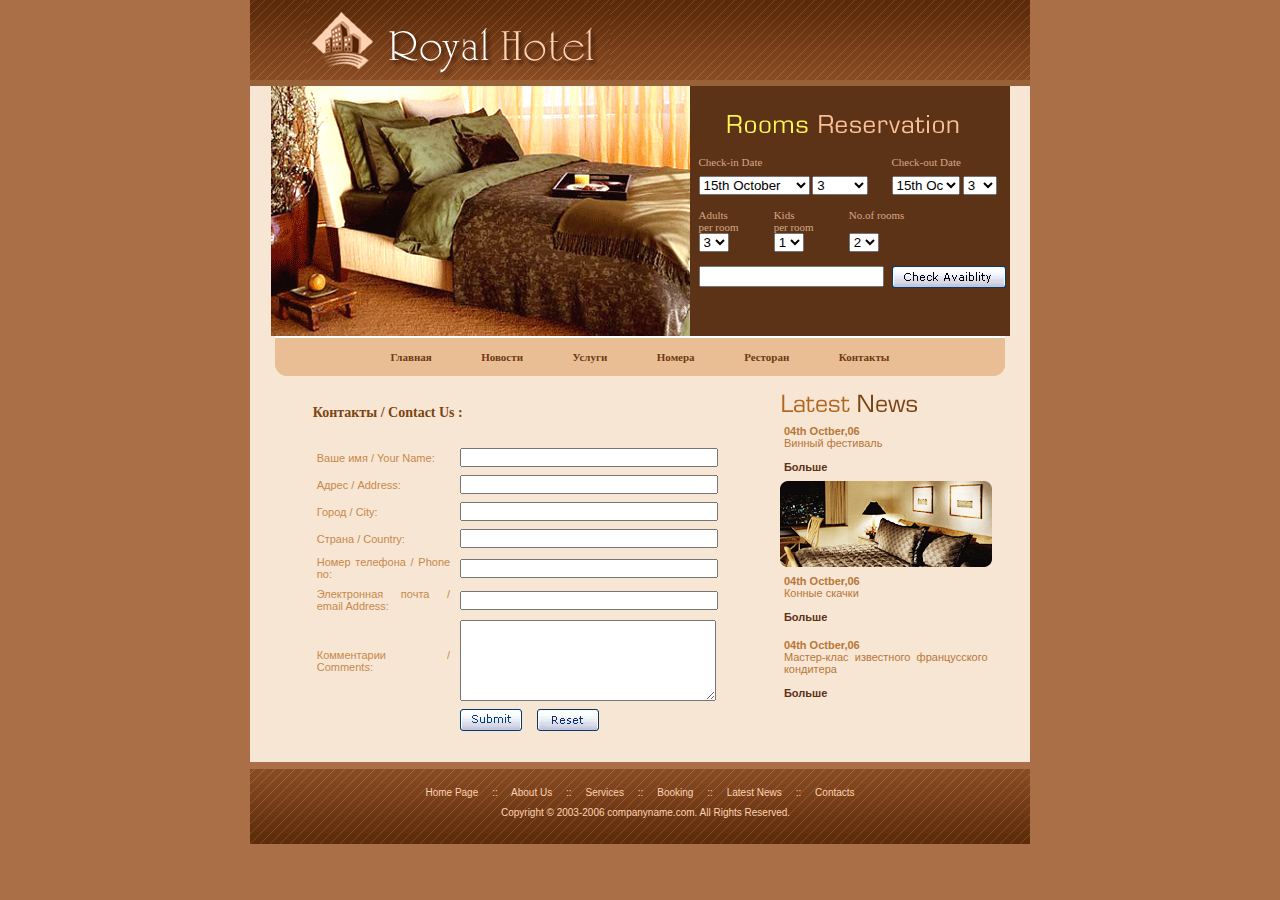
<file: html/contact.html>
<!DOCTYPE html PUBLIC "-//W3C//DTD XHTML 1.0 Transitional//EN" "http://www.w3.org/TR/xhtml1/DTD/xhtml1-transitional.dtd">
<html xmlns="http://www.w3.org/1999/xhtml">
<head>
<meta http-equiv="Content-Type" content="text/html; charset=windows-1251" /><title>Royal Hotel</title>
<link href="css.css" rel="stylesheet" type="text/css" />
</head>
<body>
<table width="780" border="0" align="center" cellpadding="0" cellspacing="0" bgcolor="#F7E6D4">
  <tr>
    <td valign="top"><table width="780" border="0" cellspacing="0" cellpadding="0">
      <tr>
        <td width="360" height="86" align="right" valign="top" bgcolor="#996138" style="background-image:url(images/index_02.gif); background-repeat:repeat-x; background-position:top;"><a href="index.html"><img src="images/index_04.gif" alt="" width="304" height="80" border="0" /></a></td>
        <td width="420" bgcolor="#996138" style="background-image:url(images/index_02.gif); background-repeat:repeat-x; background-position:top;">&nbsp;</td>
      </tr>
      <tr>
        <td colspan="2" valign="top"><table width="730" border="0" align="center" cellpadding="0" cellspacing="0">
          <tr>
            <td width="419" valign="top"><img src="images/index_20.gif" width="419" height="250" alt="" /></td>
            <td width="311" align="center" valign="top" bgcolor="#5C3317">
			<div style="padding-top:25px; padding-bottom:12px;"><img src="images/index_23.gif" width="253" height="29" alt="" /></div>
			<div style="padding-left:5px;"><form id="form1" name="form1" method="post" action="" style="margin:auto;">
              <table width="90%" border="0" align="center" cellpadding="4" cellspacing="0">
                <tr>
                  <td width="50%" align="left" valign="top">Check-in Date</td>
                  <td width="50%" align="left" valign="top" class="body2">Check-out Date</td>
                </tr>
                <tr>
                  <td align="left" valign="top"><label>
                    <select name="select" style="width:60%;">
                      <option>15th October</option>
                    </select>
                    <select name="select2" style="width:30%;">
                      <option>3</option>
                      <option>4</option>
                      <option>5</option>
                    </select>
                  </label></td>
                  <td align="left" valign="top"><label>
                    <select name="select" style="width:60%;">
                      <option>15th October</option>
                    </select>
                    <select name="select2" style="width:30%;">
                      <option>3</option>
                      <option>4</option>
                      <option>5</option>
                    </select>
                  </label></td>
                </tr>
                <tr>
                  <td colspan="2" align="left" valign="top" style="padding-bottom:10px; padding-top:10px;">
				  <table width="68%" border="0" cellspacing="0" cellpadding="0">
                    <tr>
                      <td width="36%" valign="top" class="body2">Adults<br />
                        per room</td>
                      <td width="36%" valign="top" class="body2">Kids<br />
                        per room</td>
                      <td width="28%" valign="top" class="body2">No.of rooms</td>
                    </tr>
                    <tr>
                      <td><label>
                        <select name="select3">
                          <option>3</option>
                        </select>
                      </label></td>
                      <td><label>
                        <select name="select4">
                          <option>1</option>
                        </select>
                      </label></td>
                      <td><label>
                        <select name="select5">
                          <option>2</option>
                        </select>
                      </label></td>
                    </tr>
                  </table></td>
                  </tr>
                <tr>
                  <td align="left" valign="top"><label>
                    <input type="text" name="textfield" />
                  </label></td>
                  <td align="left" valign="top"><label>
                  <input type="image" name="imageField" src="images/index_27.gif" />
                  </label></td>
                </tr>
              </table>
                        </form></div>			</td>
          </tr>
          
        </table></td>
      </tr>
      <tr>
        <td colspan="2" valign="top"><table width="730" border="0" align="center" cellpadding="0" cellspacing="0" style="border-top:#FFFFFF 2px solid;">
          <tr>
            <td width="11" align="left" valign="top" bgcolor="#EABE94"><img src="images/index_31.gif" width="11" height="38" alt="" /></td>
  <td width="708" bgcolor="#EABE94"><pre class="menu"><a href="index.html">�������</a>                  <a href="content.html">�������</a>                  <a href="about.html">������</a>                  <a href="about.html">������</a>                  <a href="restoran.html">��������</a>                  <a href="contact.html">��������</a></pre></td>
           <td width="11" align="right" valign="top" bgcolor="#EABE94"><img src="images/index_34.gif" width="11" height="38" alt="" /></td>
          </tr>
        </table></td>
      </tr>
    </table></td>
  </tr>
  <tr>
    <td valign="top" style="padding-top:15px; padding-bottom:15px;">
	<table width="94%" height="14" border="0" align="center" cellpadding="0" cellspacing="0">
      <tr>
        <td width="67%" valign="top"><table width="97%" border="0" align="center" cellpadding="0" cellspacing="0">
          <tr>
            <td valign="top" class="body" style="padding-bottom:10px;"><form id="form2" name="form2" method="post" action="">
                <table width="93%" border="0" align="center" cellpadding="2" cellspacing="4">
                  <tr>
                    <td height="35" colspan="3" valign="top" class="heading" style="padding-top:8px; color:#7F5112;"><strong class="style3">�������� / Contact Us :</strong></td>
                  </tr>
                  <tr>
                    <td width="34%" class="body">���� ��� / Your Name:</td>
                    <td width="66%" colspan="2"><input type="text" name="textfield3" style="width:250px; height:13px;" /></td>
                  </tr>
                  <tr>
                    <td class="body">����� / Address:</td>
                    <td colspan="2"><input type="text" name="textfield32" style="width:250px; height:13px;" /></td>
                  </tr>
                  <tr>
                    <td class="body">����� / City:</td>
                    <td colspan="2"><input type="text" name="textfield33" style="width:250px; height:13px;" /></td>
                  </tr>
                  <tr>
                    <td class="body">������ /  Country:</td>
                    <td colspan="2"><input type="text" name="textfield34" style="width:250px; height:13px;" /></td>
                  </tr>
                  <tr>
                    <td class="body">����� �������� / Phone no:</td>
                    <td colspan="2"><input type="text" name="textfield35" style="width:250px; height:13px;" /></td>
                  </tr>
                  <tr>
                    <td class="body">����������� ����� / email Address:</td>
                    <td colspan="2"><input type="text" name="textfield36" style="width:250px; height:13px;" /></td>
                  </tr>
                  <tr>
                    <td class="body">����������� / Comments:</td>
                    <td colspan="2"><textarea name="textarea" rows="5" cols="" style="width:250px;"></textarea></td>
                  </tr>
                  <tr>
                    <td>&nbsp;</td>
                    <td colspan="2"><table width="100%" border="0" cellspacing="0" cellpadding="0">
                        <tr>
                          <td width="28%"><input type="image" name="imageField22" src="images/submit.gif" /></td>
                          <td width="72%"><input type="image" name="imageField3" src="images/reset.gif" /></td>
                        </tr>
                    </table></td>
                  </tr>
                </table>
            </form></td>
            <td width="33%" valign="top" style="padding-left:15px;">
		<div><img src="images/index_39.gif" width="162" height="26" alt="" /></div>
		<div class="body1" style="padding:8px;"><strong>04th Octber,06</strong><br />
������ ���������<br />
<br />
          <a href="#"><strong>������</strong></a></div>
		  <div style="text-align:center"><img src="images/index_49.gif" width="212" height="86" alt="" /></div>
		  <div class="body1" style="padding:8px;"><strong>04th Octber,06</strong><br />
������ ������<br />
<br />
          <a href="#"><strong>������</strong></a></div>
		  <div class="body1" style="padding:8px;"><strong>04th Octber,06</strong><br />
������-���� ���������� ������������ ���������<br />
<br />
          <a href="#"><strong>������</strong></a></div>
		</td>
      </tr>
    </table></td>
    </table></td>
  </tr>
  <tr>
    <td height="82" bgcolor="#AA6F47" style="background-image:url(images/index_61.gif); background-position:bottom; background-repeat:repeat-x;"><pre class="footer"><a href="index.html">Home Page</a>     ::     <a href="content.html">About Us</a>     ::     <a href="content.html">Services</a>     ::     <a href="content.html">Booking</a>     ::     <a href="content.html">Latest News</a>     ::     <a href="contact.html">Contacts</a><br />    Copyright &copy; 2003-2006 companyname.com. All Rights Reserved.</pre></td>
  </tr>
</table>
</body>
</html>
</file>
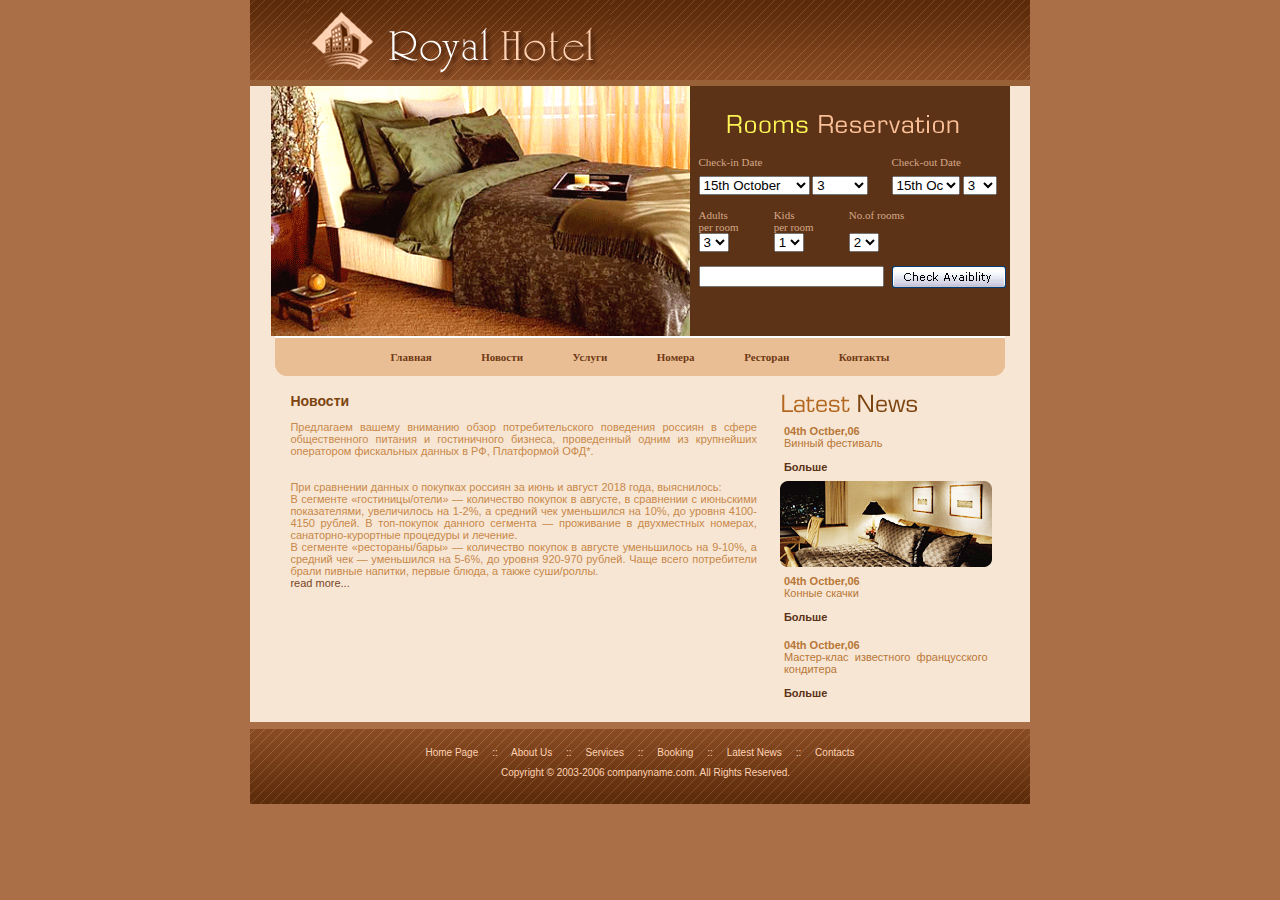
<file: html/content.html>
<!DOCTYPE html PUBLIC "-//W3C//DTD XHTML 1.0 Transitional//EN" "http://www.w3.org/TR/xhtml1/DTD/xhtml1-transitional.dtd">
<html xmlns="http://www.w3.org/1999/xhtml">
<head>
<meta http-equiv="Content-Type" content="text/html; charset=windows-1251" />
<title>Royal Hotel</title>
<link href="css.css" rel="stylesheet" type="text/css" />
</head>
<body>
<table width="780" border="0" align="center" cellpadding="0" cellspacing="0" bgcolor="#F7E6D4">
  <tr>
    <td valign="top"><table width="780" border="0" cellspacing="0" cellpadding="0">
      <tr>
        <td width="360" height="86" align="right" valign="top" bgcolor="#996138" style="background-image:url(images/index_02.gif); background-repeat:repeat-x; background-position:top;"><a href="index.html"><img src="images/index_04.gif" alt="" width="304" height="80" border="0" /></a></td>
        <td width="420" bgcolor="#996138" style="background-image:url(images/index_02.gif); background-repeat:repeat-x; background-position:top;">&nbsp;</td>
      </tr>
      <tr>
        <td colspan="2" valign="top"><table width="730" border="0" align="center" cellpadding="0" cellspacing="0">
          <tr>
            <td width="419" valign="top"><img src="images/index_20.gif" width="419" height="250" alt="" /></td>
            <td width="311" align="center" valign="top" bgcolor="#5C3317">
			<div style="padding-top:25px; padding-bottom:12px;"><img src="images/index_23.gif" width="253" height="29" alt="" /></div>
			<div style="padding-left:5px;"><form id="form1" name="form1" method="post" action="" style="margin:auto;">
              <table width="90%" border="0" align="center" cellpadding="4" cellspacing="0">
                <tr>
                  <td width="50%" align="left" valign="top">Check-in Date</td>
                  <td width="50%" align="left" valign="top" class="body2">Check-out Date</td>
                </tr>
                <tr>
                  <td align="left" valign="top"><label>
                    <select name="select" style="width:60%;">
                      <option>15th October</option>
                    </select>
                    <select name="select2" style="width:30%;">
                      <option>3</option>
                      <option>4</option>
                      <option>5</option>
                    </select>
                  </label></td>
                  <td align="left" valign="top"><label>
                    <select name="select" style="width:60%;">
                      <option>15th October</option>
                    </select>
                    <select name="select2" style="width:30%;">
                      <option>3</option>
                      <option>4</option>
                      <option>5</option>
                    </select>
                  </label></td>
                </tr>
                <tr>
                  <td colspan="2" align="left" valign="top" style="padding-bottom:10px; padding-top:10px;">
				  <table width="68%" border="0" cellspacing="0" cellpadding="0">
                    <tr>
                      <td width="36%" valign="top" class="body2">Adults<br />
                        per room</td>
                      <td width="36%" valign="top" class="body2">Kids<br />
                        per room</td>
                      <td width="28%" valign="top" class="body2">No.of rooms</td>
                    </tr>
                    <tr>
                      <td><label>
                        <select name="select3">
                          <option>3</option>
                        </select>
                      </label></td>
                      <td><label>
                        <select name="select4">
                          <option>1</option>
                        </select>
                      </label></td>
                      <td><label>
                        <select name="select5">
                          <option>2</option>
                        </select>
                      </label></td>
                    </tr>
                  </table></td>
                  </tr>
                <tr>
                  <td align="left" valign="top"><label>
                    <input type="text" name="textfield" />
                  </label></td>
                  <td align="left" valign="top"><label>
                  <input type="image" name="imageField" src="images/index_27.gif" />
                  </label></td>
                </tr>
              </table>
                        </form></div>			</td>
          </tr>
          
        </table></td>
      </tr>
      <tr>
        <td colspan="2" valign="top"><table width="730" border="0" align="center" cellpadding="0" cellspacing="0" style="border-top:#FFFFFF 2px solid;">
          <tr>
            <td width="11" align="left" valign="top" bgcolor="#EABE94"><img src="images/index_31.gif" width="11" height="38" alt="" /></td>
  <td width="708" bgcolor="#EABE94"><pre class="menu"><a href="index.html">�������</a>                  <a href="content.html">�������</a>                  <a href="about.html">������</a>                  <a href="about.html">������</a>                  <a href="restoran.html">��������</a>                  <a href="contact.html">��������</a></pre></td>
  <td width="11" align="right" valign="top" bgcolor="#EABE94"><img src="images/index_34.gif" width="11" height="38" alt="" /></td>
          </tr>
        </table></td>
      </tr>
    </table></td>
  </tr>
  <tr>
    <td valign="top" style="padding-top:15px; padding-bottom:15px;">
	<table width="94%" height="14" border="0" align="center" cellpadding="0" cellspacing="0">
      <tr>
        <td width="67%" valign="top"><table width="97%" border="0" align="center" cellpadding="0" cellspacing="0">
          <tr>
            <td valign="top" class="body" style="padding-bottom:10px;"><span class="style3">�������</span> <br />
                <br />
            ���������� ������ �������� ����� ���������������� ��������� ������� � ����� ������������� ������� � ������������ �������, ����������� ����� �� ���������� ���������� ���������� ������ � ��, ���������� ���*.  <br />
              <br />
              <br />
            ��� ��������� ������ � �������� ������� �� ���� � ������ 2018 ����, ����������: <br />
             � �������� ����������/����� � ���������� ������� � �������, � ��������� � ��������� ������������, ����������� �� 1-2%, � ������� ��� ���������� �� 10%, �� ������ 4100-4150 ������. � ���-������� ������� �������� � ���������� � ����������� �������, ���������-��������� ��������� � �������.  <br />
           � �������� ����������/����� � ���������� ������� � ������� ����������� �� 9-10%, � ������� ��� � ���������� �� 5-6%, �� ������ 920-970 ������. ���� ����� ����������� ����� ������ �������, ������ �����, � ����� ����/�����.   <br />
              <a href="#">read more...</a> </td>
           <td width="33%" valign="top" style="padding-left:15px;">
		<div><img src="images/index_39.gif" width="162" height="26" alt="" /></div>
		<div class="body1" style="padding:8px;"><strong>04th Octber,06</strong><br />
������ ���������<br />
<br />
          <a href="#"><strong>������</strong></a></div>
		  <div style="text-align:center"><img src="images/index_49.gif" width="212" height="86" alt="" /></div>
		  <div class="body1" style="padding:8px;"><strong>04th Octber,06</strong><br />
������ ������<br />
<br />
          <a href="#"><strong>������</strong></a></div>
		  <div class="body1" style="padding:8px;"><strong>04th Octber,06</strong><br />
������-���� ���������� ������������ ���������<br />
<br />
          <a href="#"><strong>������</strong></a></div>
		</td>
      </tr>
    </table></td>
    </table></td>
  </tr>
  <tr>
    <td height="82" bgcolor="#AA6F47" style="background-image:url(images/index_61.gif); background-position:bottom; background-repeat:repeat-x;"><pre class="footer"><a href="index.html">Home Page</a>     ::     <a href="content.html">About Us</a>     ::     <a href="content.html">Services</a>     ::     <a href="content.html">Booking</a>     ::     <a href="content.html">Latest News</a>     ::     <a href="contact.html">Contacts</a><br />    Copyright &copy; 2003-2006 companyname.com. All Rights Reserved.</pre></td>
  </tr>
</table>
</body>
</html>
</file>
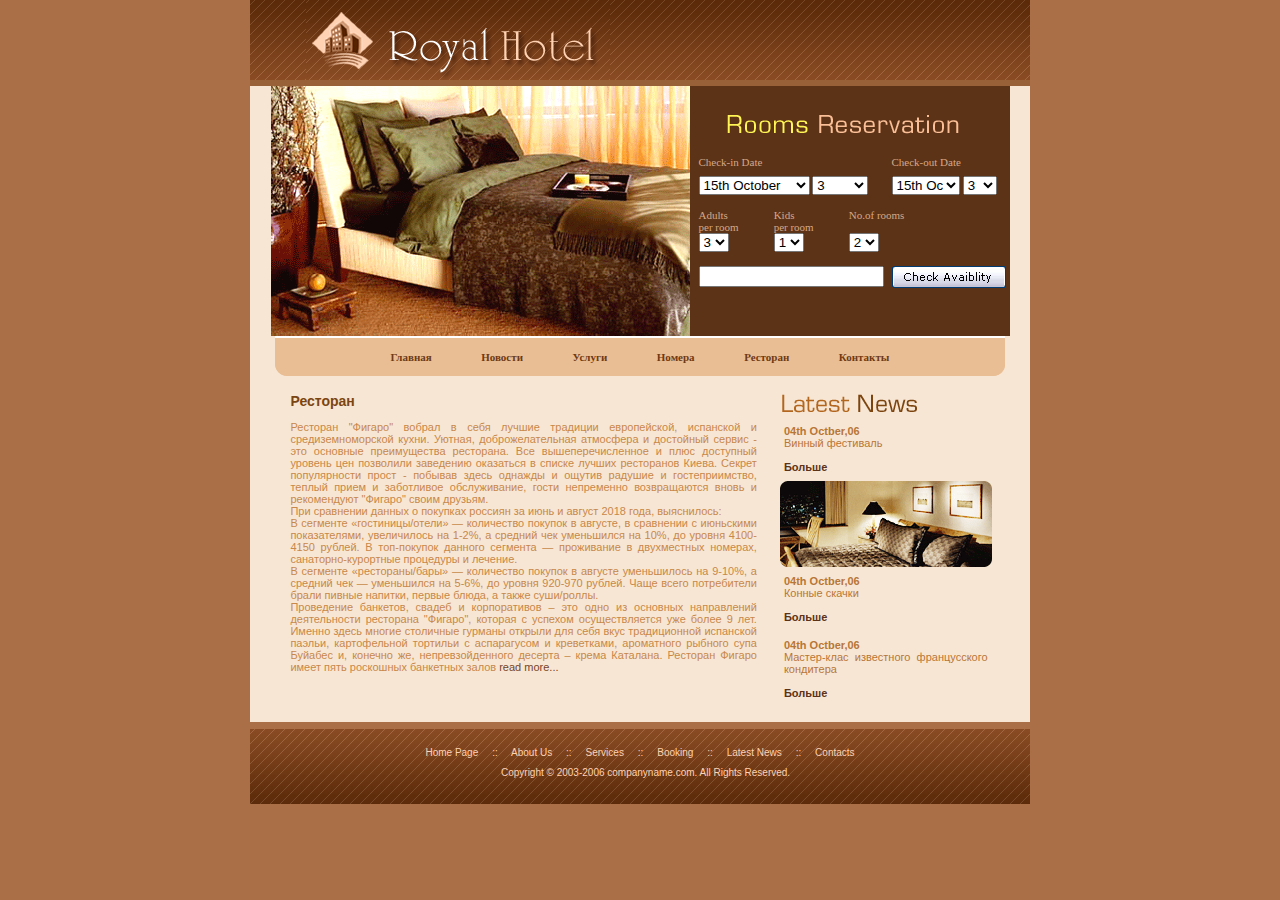
<file: html/restoran.html>
<!DOCTYPE html PUBLIC "-//W3C//DTD XHTML 1.0 Transitional//EN" "http://www.w3.org/TR/xhtml1/DTD/xhtml1-transitional.dtd">
<html xmlns="http://www.w3.org/1999/xhtml">
<head>
<meta http-equiv="Content-Type" content="text/html; charset=windows-1251" />
<title>Royal Hotel</title>
<link href="css.css" rel="stylesheet" type="text/css" />
</head>
<body>
<table width="780" border="0" align="center" cellpadding="0" cellspacing="0" bgcolor="#F7E6D4">
  <tr>
    <td valign="top"><table width="780" border="0" cellspacing="0" cellpadding="0">
      <tr>
        <td width="360" height="86" align="right" valign="top" bgcolor="#996138" style="background-image:url(images/index_02.gif); background-repeat:repeat-x; background-position:top;"><a href="index.html"><img src="images/index_04.gif" alt="" width="304" height="80" border="0" /></a></td>
        <td width="420" bgcolor="#996138" style="background-image:url(images/index_02.gif); background-repeat:repeat-x; background-position:top;">&nbsp;</td>
      </tr>
      <tr>
        <td colspan="2" valign="top"><table width="730" border="0" align="center" cellpadding="0" cellspacing="0">
          <tr>
            <td width="419" valign="top"><img src="images/index_20.gif" width="419" height="250" alt="" /></td>
            <td width="311" align="center" valign="top" bgcolor="#5C3317">
			<div style="padding-top:25px; padding-bottom:12px;"><img src="images/index_23.gif" width="253" height="29" alt="" /></div>
			<div style="padding-left:5px;"><form id="form1" name="form1" method="post" action="" style="margin:auto;">
              <table width="90%" border="0" align="center" cellpadding="4" cellspacing="0">
                <tr>
                  <td width="50%" align="left" valign="top">Check-in Date</td>
                  <td width="50%" align="left" valign="top" class="body2">Check-out Date</td>
                </tr>
                <tr>
                  <td align="left" valign="top"><label>
                    <select name="select" style="width:60%;">
                      <option>15th October</option>
                    </select>
                    <select name="select2" style="width:30%;">
                      <option>3</option>
                      <option>4</option>
                      <option>5</option>
                    </select>
                  </label></td>
                  <td align="left" valign="top"><label>
                    <select name="select" style="width:60%;">
                      <option>15th October</option>
                    </select>
                    <select name="select2" style="width:30%;">
                      <option>3</option>
                      <option>4</option>
                      <option>5</option>
                    </select>
                  </label></td>
                </tr>
                <tr>
                  <td colspan="2" align="left" valign="top" style="padding-bottom:10px; padding-top:10px;">
				  <table width="68%" border="0" cellspacing="0" cellpadding="0">
                    <tr>
                      <td width="36%" valign="top" class="body2">Adults<br />
                        per room</td>
                      <td width="36%" valign="top" class="body2">Kids<br />
                        per room</td>
                      <td width="28%" valign="top" class="body2">No.of rooms</td>
                    </tr>
                    <tr>
                      <td><label>
                        <select name="select3">
                          <option>3</option>
                        </select>
                      </label></td>
                      <td><label>
                        <select name="select4">
                          <option>1</option>
                        </select>
                      </label></td>
                      <td><label>
                        <select name="select5">
                          <option>2</option>
                        </select>
                      </label></td>
                    </tr>
                  </table></td>
                  </tr>
                <tr>
                  <td align="left" valign="top"><label>
                    <input type="text" name="textfield" />
                  </label></td>
                  <td align="left" valign="top"><label>
                  <input type="image" name="imageField" src="images/index_27.gif" />
                  </label></td>
                </tr>
              </table>
                        </form></div>			</td>
          </tr>
          
        </table></td>
      </tr>
      <tr>
        <td colspan="2" valign="top"><table width="730" border="0" align="center" cellpadding="0" cellspacing="0" style="border-top:#FFFFFF 2px solid;">
          <tr>
            <td width="11" align="left" valign="top" bgcolor="#EABE94"><img src="images/index_31.gif" width="11" height="38" alt="" /></td>
 <td width="708" bgcolor="#EABE94"><pre class="menu"><a href="index.html">�������</a>                  <a href="content.html">�������</a>                  <a href="about.html">������</a>                  <a href="about.html">������</a>                  <a href="restoran.html">��������</a>                  <a href="contact.html">��������</a></pre></td>
   <td width="11" align="right" valign="top" bgcolor="#EABE94"><img src="images/index_34.gif" width="11" height="38" alt="" /></td>
          </tr>
        </table></td>
      </tr>
    </table></td>
  </tr>
  <tr>
    <td valign="top" style="padding-top:15px; padding-bottom:15px;">
	<table width="94%" height="14" border="0" align="center" cellpadding="0" cellspacing="0">
      <tr>
        <td width="67%" valign="top"><table width="97%" border="0" align="center" cellpadding="0" cellspacing="0">
          <tr>
            <td valign="top" class="body" style="padding-bottom:10px;"><span class="style3">��������</span> <br />
                <br />
            �������� "������" ������ � ���� ������ �������� �����������, ��������� � ����������������� �����.   ������, ���������������� ��������� � ��������� ������  - ��� �������� ������������ ���������. ��� ����������������� � ���� ��������� ������� ��� ��������� ��������� ��������� � ������ ������ ����������  �����. ������ ������������ ����� - ������� ����� ������� � ������ ������� � ��������������, ������ ����� � ���������� ������������, ����� ���������� ������������ ����� � �����������  "������" ����� �������.   <br />
            ��� ��������� ������ � �������� ������� �� ���� � ������ 2018 ����, ����������: <br />
             � �������� ����������/����� � ���������� ������� � �������, � ��������� � ��������� ������������, ����������� �� 1-2%, � ������� ��� ���������� �� 10%, �� ������ 4100-4150 ������. � ���-������� ������� �������� � ���������� � ����������� �������, ���������-��������� ��������� � �������.  <br />
           � �������� ����������/����� � ���������� ������� � ������� ����������� �� 9-10%, � ������� ��� � ���������� �� 5-6%, �� ������ 920-970 ������. ���� ����� ����������� ����� ������ �������, ������ �����, � ����� ����/�����.   <br />
              ���������� ��������,  ������ � ������������ � ��� ���� �� �������� ����������� ������������ ��������� "������", ������� � ������� �������������� ��� ����� 9 ���. ������ ����� ������ ��������� ������� ������� ��� ���� ���� ������������ ��������� ������, ������������ �������� � ����������� � ����������, ���������� ������� ���� ������� �, ������� ��, ���������������� ������� � ����� ��������. 
  
�������� ������ ����� ���� ��������� ��������� �����

<a href="#">read more...</a> </td>
            <td width="33%" valign="top" style="padding-left:15px;">
		<div><img src="images/index_39.gif" width="162" height="26" alt="" /></div>
		<div class="body1" style="padding:8px;"><strong>04th Octber,06</strong><br />
������ ���������<br />
<br />
          <a href="#"><strong>������</strong></a></div>
		  <div style="text-align:center"><img src="images/index_49.gif" width="212" height="86" alt="" /></div>
		  <div class="body1" style="padding:8px;"><strong>04th Octber,06</strong><br />
������ ������<br />
<br />
          <a href="#"><strong>������</strong></a></div>
		  <div class="body1" style="padding:8px;"><strong>04th Octber,06</strong><br />
������-���� ���������� ������������ ���������<br />
<br />
          <a href="#"><strong>������</strong></a></div>
		</td>
      </tr>
    </table></td>
      </tr>
    </table></td>
  </tr>
  <tr>
    <td height="82" bgcolor="#AA6F47" style="background-image:url(images/index_61.gif); background-position:bottom; background-repeat:repeat-x;"><pre class="footer"><a href="index.html">Home Page</a>     ::     <a href="content.html">About Us</a>     ::     <a href="content.html">Services</a>     ::     <a href="content.html">Booking</a>     ::     <a href="content.html">Latest News</a>     ::     <a href="contact.html">Contacts</a><br />    Copyright &copy; 2003-2006 companyname.com. All Rights Reserved.</pre></td>
  </tr>
</table>
</body>
</html>
</file>
<file: css.css>
﻿body{
background-color:#AA6F47;
margin:0px;
padding:0px;
}
td {
	font-family:Tahoma, Verdana;
	font-size:11px;
	color:#D5A787;
}
pre {
	padding:0px;
	margin:0px;
	font-family:Verdana, Arial, Helvetica, sans-serif;
}
.footer {
	font-family:Verdana, Arial, Helvetica, sans-serif;
	font-size:10px;
	color:#FFD2B3;
	text-align:center;
	line-height:20px;
}
.footer a { color:#FFD2B3; text-decoration:none; }
.footer a:hover { color:#ffffff; text-decoration:none; }
.border {
	border: #C5B488 1px solid;
}
.body {
	font-family:Verdana, Arial, Helvetica, sans-serif;
	font-size:11px;
	color:#C8884A;
	text-align:justify;
	padding-top:2px;
	padding-left:6px;
	padding-right:4px;
}
.body a{ color:#764525; text-decoration:none; }
.body a:hover{ color:#B66C33; text-decoration:none; }
.menu {
	font-family:Tahoma, Verdana;
	font-size:11px;
	color:#6F3A15;
	text-align:center;
	font-weight:bold;
}
.menu a { color:#6F3A15; text-decoration:none; }
.menu a:hover { color:#ffffff; text-decoration:none; }
.more {
	font-family:Verdana, Arial, Helvetica, sans-serif;
	font-size:10px;
	color:#EF7000;
	font-weight:bold;
	padding-left:5px;
}
.more a { color:#EF7000;	text-decoration:none; }
.more a:hover { color:#806643; text-decoration:none;}
.body1 {
	font-family:Verdana, Arial, Helvetica, sans-serif;
	font-size:11px;
	color:#B87637;
	text-align:justify;
}
.body1 a { 	color:#5C3317; text-decoration:none;}
.body1 a:hover { color:#CB7C3D; text-decoration:none; }
.style2 {color: #FF0000;}
.name {
	font-family:Verdana, Arial, Helvetica, sans-serif;
	font-size:11px;
	color:#4E4E4E;
	}
.style3 {
	color: #7C4510;
	font-size:14px;
	font-weight: bold;
}
</file>
<file: html/css.css>
body{
background-color:#AA6F47;
margin:0px;
padding:0px;
}
td {
	font-family:Tahoma, Verdana;
	font-size:11px;
	color:#D5A787;
}
pre {
	padding:0px;
	margin:0px;
	font-family:Verdana, Arial, Helvetica, sans-serif;
}
.footer {
	font-family:Verdana, Arial, Helvetica, sans-serif;
	font-size:10px;
	color:#FFD2B3;
	text-align:center;
	line-height:20px;
}
.footer a { color:#FFD2B3; text-decoration:none; }
.footer a:hover { color:#ffffff; text-decoration:none; }
.border {
	border: #C5B488 1px solid;
}
.body {
	font-family:Verdana, Arial, Helvetica, sans-serif;
	font-size:11px;
	color:#C8884A;
	text-align:justify;
	padding-top:2px;
	padding-left:6px;
	padding-right:4px;
}
.body a{ color:#764525; text-decoration:none; }
.body a:hover{ color:#B66C33; text-decoration:none; }
.menu {
	font-family:Tahoma, Verdana;
	font-size:11px;
	color:#6F3A15;
	text-align:center;
	font-weight:bold;
}
.menu a { color:#6F3A15; text-decoration:none; }
.menu a:hover { color:#ffffff; text-decoration:none; }
.more {
	font-family:Verdana, Arial, Helvetica, sans-serif;
	font-size:10px;
	color:#EF7000;
	font-weight:bold;
	padding-left:5px;
}
.more a { color:#EF7000;	text-decoration:none; }
.more a:hover { color:#806643; text-decoration:none;}
.body1 {
	font-family:Verdana, Arial, Helvetica, sans-serif;
	font-size:11px;
	color:#B87637;
	text-align:justify;
}
.body1 a { 	color:#5C3317; text-decoration:none;}
.body1 a:hover { color:#CB7C3D; text-decoration:none; }
.style2 {color: #FF0000;}
.name {
	font-family:Verdana, Arial, Helvetica, sans-serif;
	font-size:11px;
	color:#4E4E4E;
	}
.style3 {
	color: #7C4510;
	font-size:14px;
	font-weight: bold;
}
</file>
